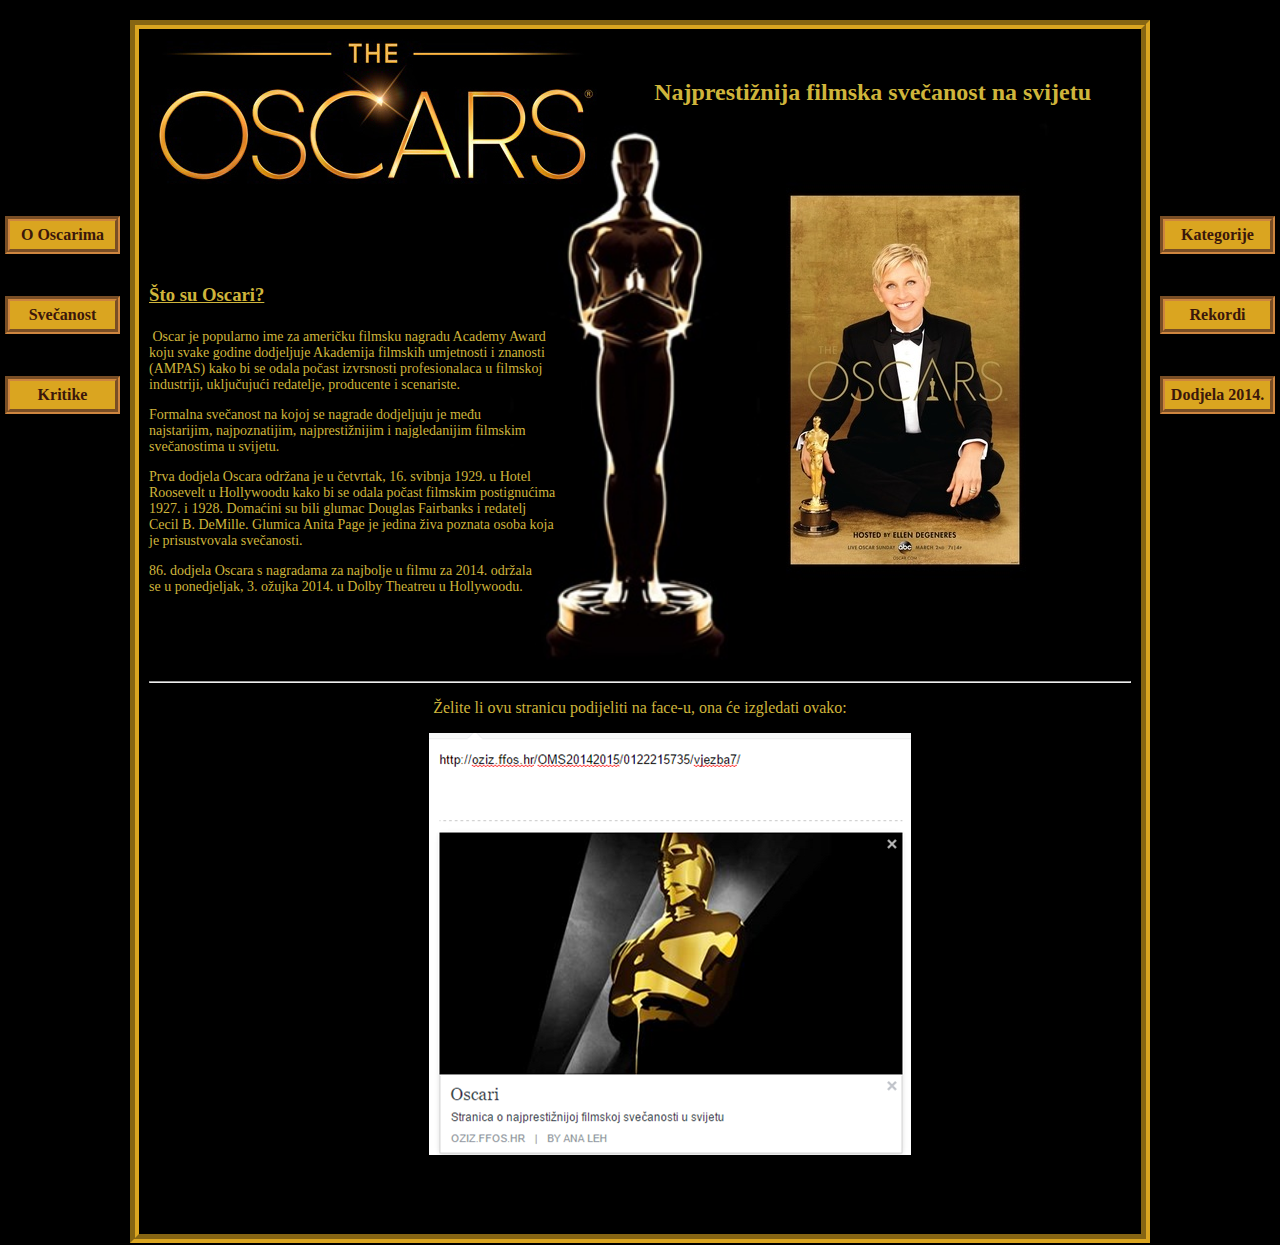
<file: index.html>
<!DOCTYPE html>
<html>
<head>
    <title>Oscari - najprestižnija filmska svečanost u svijetu</title>
		<meta http-equiv="Content-Type" content="text/html;charset=UTF-8" />
		<meta name="description" content="Oscari" />
		<meta name="keywords" content="oscar, dodjela, nagrade" />
		<meta name="author" content="Ana Leh" />
		<meta property="og:title" content="Oscari"/>
		<meta property="og:type" content="website"/>
		<meta property="og:image" content="http://oziz.ffos.hr/OMS20142015/0122215735/vjezba7/slike/oscars.jpg">
		<meta property="og:description" content="Stranica o najprestižnijoj filmskoj svečanosti u svijetu"/>
	<link type="text/css" rel="stylesheet" href="stil.css" />

</head>
<body>
<a href="vjezba7.html"><img alt="logo" src="slike/header.jpg" /></a>
<h2>Najprestižnija filmska svečanost na svijetu</h2>

<!--Ovi izbornici nalaze se s lijeve strane-->
<p class="izbornik1-1"><a href="oscarima/ooscarima.html">O Oscarima</a></p>
<p class="izbornik1-2"><a href="svecanost/svecanost.html">Svečanost</a><p>
<p class="izbornik1-3"><a href="kritike/kritike.html">Kritike</a></p>

<p class="izbornik2-1"><a href="kategorije/kategorije.html">Kategorije</a></p>
<p class="izbornik2-2"><a href="rekordi/rekordi.html">Rekordi</a></p>
<p class="izbornik2-3"><a href="dodjela/dodjela.html">Dodjela 2014.</a></p>
<!--Ovi izbornici nalaze se s desne strane-->

<p>
<br />
<br />
</p>

<h3>Što su Oscari?</h3>
<pre> Oscar je popularno ime za američku filmsku nagradu Academy Award 
koju svake godine dodjeljuje Akademija filmskih umjetnosti i znanosti 
(AMPAS) kako bi se odala počast izvrsnosti profesionalaca u filmskoj 
industriji, uključujući redatelje, producente i scenariste.</pre>

<pre>Formalna svečanost na kojoj se nagrade dodjeljuju je među 
najstarijim, najpoznatijim, najprestižnijim i najgledanijim filmskim 
svečanostima u svijetu.</pre>

<pre>Prva dodjela Oscara održana je u četvrtak, 16. svibnja 1929. u Hotel 
Roosevelt u Hollywoodu kako bi se odala počast filmskim postignućima 
1927. i 1928. Domaćini su bili glumac Douglas Fairbanks i redatelj 
Cecil B. DeMille. Glumica Anita Page je jedina živa poznata osoba koja 
je prisustvovala svečanosti.</pre>


<pre>86. dodjela Oscara s nagradama za najbolje u filmu za 2014. održala 
se u ponedjeljak, 3. ožujka 2014. u Dolby Theatreu u Hollywoodu.</pre>

<a href="dodjela/dodjela.html"><img class="host" alt="ellen" src="slike/host.jpg" /></a>

<p>
<br />
<br />
<br />
</p>


<hr />
<p class="facet">Želite li ovu stranicu podijeliti na face-u, ona će izgledati ovako:</p>
<img class="faces" src="slike/face.png" alt="facestranica">












</body>
</html>
</file>
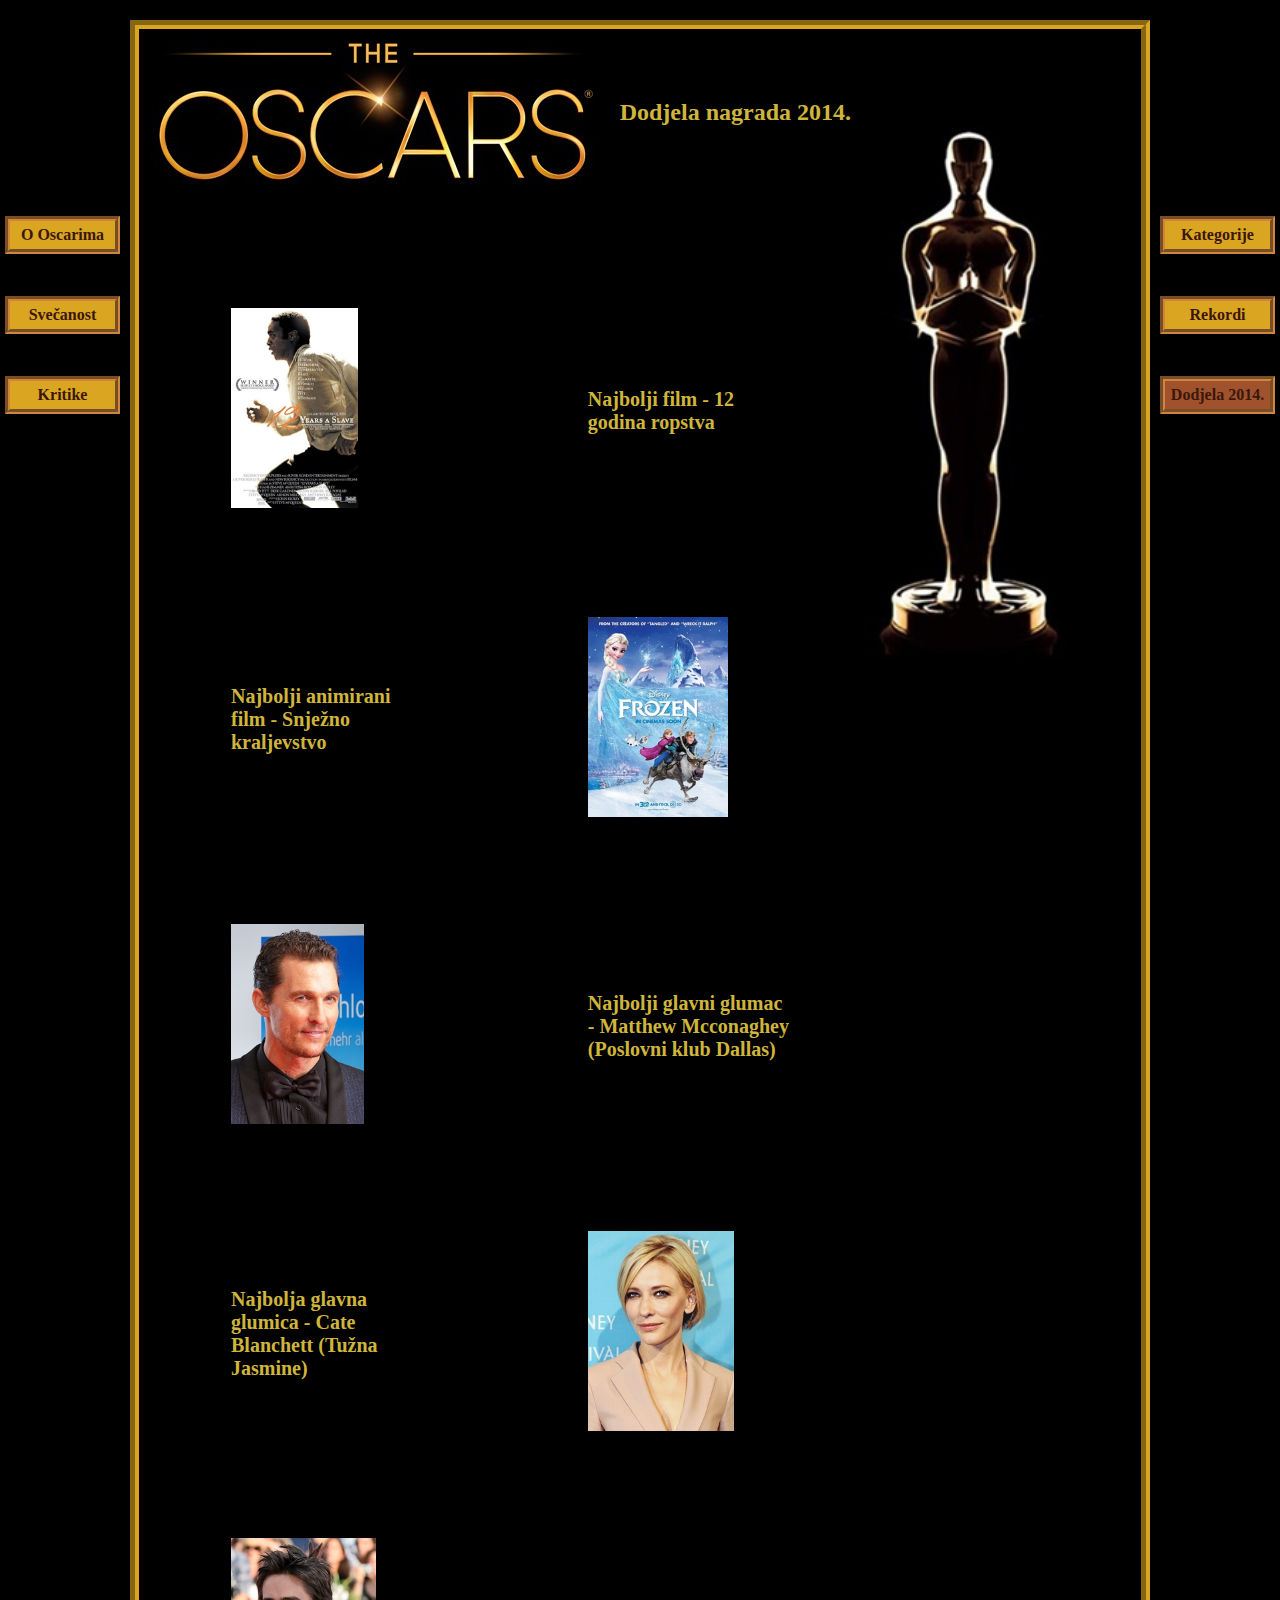
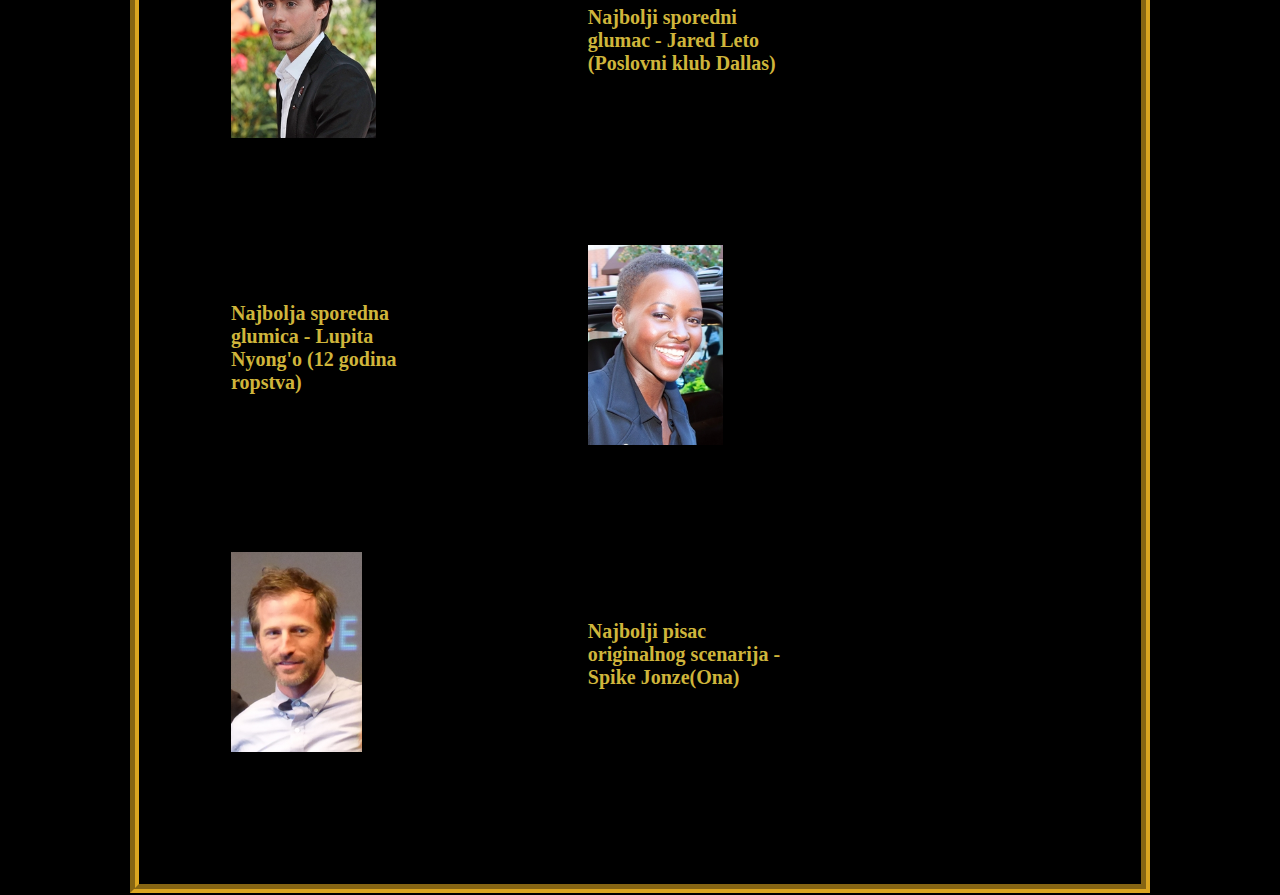
<file: dodjela/dodjela.html>
<!DOCTYPE html>
<html>
<head>
    <title>7.vjezba</title>
		<meta http-equiv="Content-Type" content="text/html;charset=UTF-8" />
		<meta name="description" content="Oscari" />
		<meta name="keywords" content="oscar, dodjela, nagrade" />
		<meta name="author" content="Ana Leh" />
		<meta property="og:title" content="7. Vježba"/>
		<meta property="og:type" content="website"/>
		<meta property="og:image" content="http://oziz.ffos.hr/OMS20142015/0122215735/7v/slike/aleh.jpg">
		<meta property="og:description" content="Stranica o najprestižnijoj filmskoj svečanosti u svijetu"/>
	<link type="text/css" rel="stylesheet" href="stil.css" />

</head>
<body>
<a href="../index.html"><img class="header" alt="logo" src="../slike/header.jpg" /></a>
<h2>Dodjela nagrada 2014.</h2>

<!--Ovi izbornici nalaze se s lijeve strane-->
<p class="izbornik1-1"><a href="../oscarima/ooscarima.html">O Oscarima</a></p>
<p class="izbornik1-2"><a href="../svecanost/svecanost.html">Svečanost</a><p>
<p class="izbornik1-3"><a href="../kritike/kritike.html">Kritike</a></p>

<p class="izbornik2-1"><a href="../kategorije/kategorije.html">Kategorije</a></p>
<p class="izbornik2-2"><a href="../rekordi/rekordi.html">Rekordi</a></p>
<p class="izbornik2-3"><a href="dodjela.html">Dodjela 2014.</a></p>
<!--Ovi izbornici nalaze se s desne strane-->

<p>
<br />
<br />
</p>

<table>

<tr>
<td><img src="slike/12godina.jpg" alt="film"></td>
<td>Najbolji film - 12 godina ropstva</td>
<tr>

<tr>
<td>Najbolji animirani film - Snježno kraljevstvo</td>
<td><img src="slike/frozen.jpg" alt="crtani"></td>
</tr>

<tr>
<td><img src="slike/matthew.jpg" alt="gglumac"></td>
<td>Najbolji glavni glumac - Matthew Mcconaghey (Poslovni klub Dallas)</td>
</tr>

<tr>
<td>Najbolja glavna glumica - Cate Blanchett (Tužna Jasmine)</td>
<td><img src="slike/cate.jpg" alt="gglumica"></td>
</tr>

<tr>
<td><img src="slike/jared.jpg" alt="sglumac"></td>
<td>Najbolji sporedni glumac - Jared Leto (Poslovni klub Dallas)</td>
</tr>

<tr>
<td>Najbolja sporedna glumica - Lupita Nyong'o (12 godina ropstva)</td>
<td><img src="slike/lupita.jpg" alt="sglumica"></td>
</tr>

<tr>
<td><img src="slike/spike.jpg" alt="scenarij"></td>
<td>Najbolji pisac originalnog scenarija - Spike Jonze(Ona)</td>
</tr>

</table>




</body>
</html>
</file>
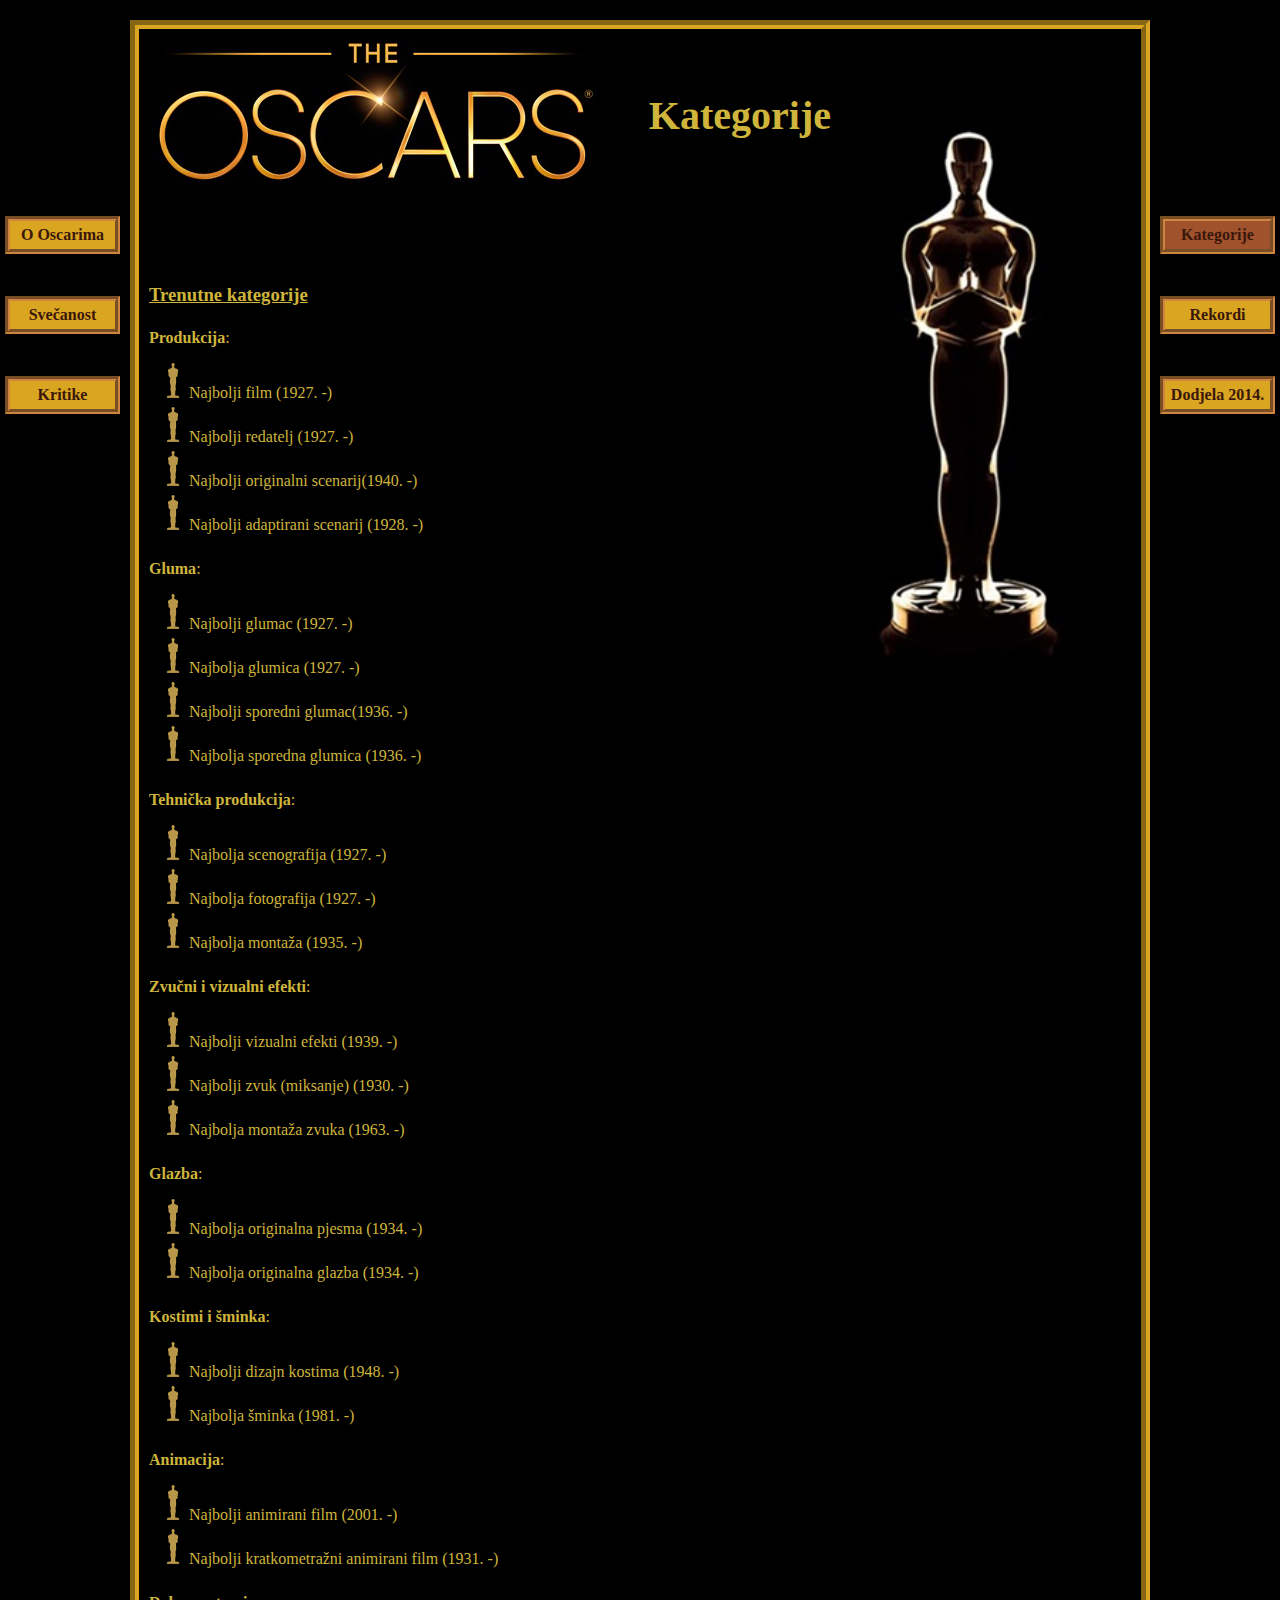
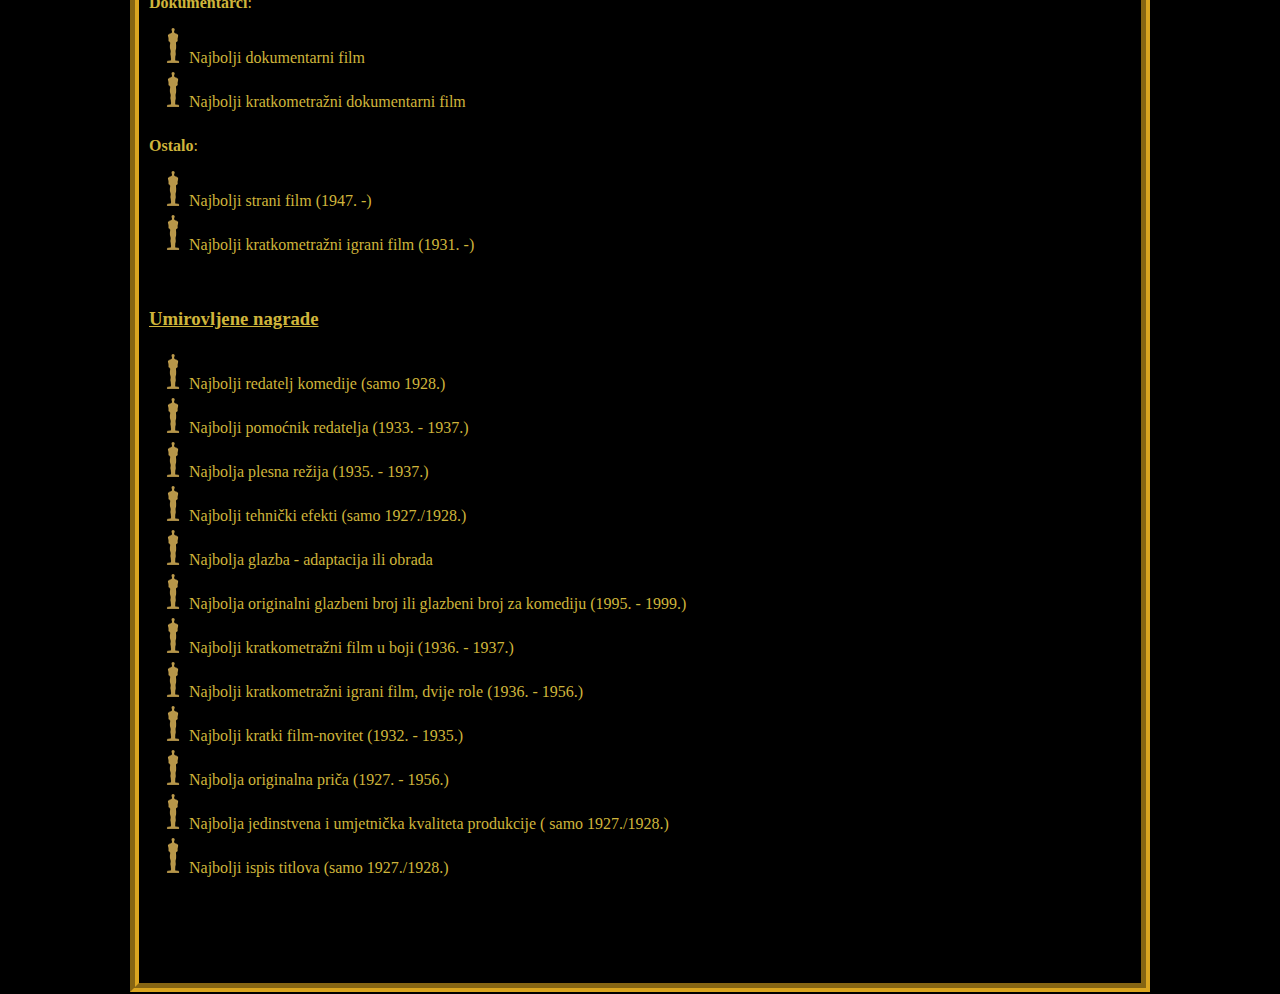
<file: kategorije/kategorije.html>
<!DOCTYPE html>
<html>
<head>
    <title>7.vjezba</title>
		<meta http-equiv="Content-Type" content="text/html;charset=UTF-8" />
		<meta name="description" content="Oscari" />
		<meta name="keywords" content="oscar, dodjela, nagrade" />
		<meta name="author" content="Ana Leh" />
		<meta property="og:title" content="7. Vježba"/>
		<meta property="og:type" content="website"/>
		<meta property="og:image" content="http://oziz.ffos.hr/OMS20142015/0122215735/7v/slike/aleh.jpg">
		<meta property="og:description" content="Stranica o najprestižnijoj filmskoj svečanosti u svijetu"/>
	<link type="text/css" rel="stylesheet" href="stil.css" />

</head>
<body>
<a href="../index.html"><img alt="logo" src="../slike/header.jpg" /></a>
<h2>Kategorije</h2>

<!--Ovi izbornici nalaze se s lijeve strane-->
<p class="izbornik1-1"><a href="../oscarima/ooscarima.html">O Oscarima</a></p>
<p class="izbornik1-2"><a href="../svecanost/svecanost.html">Svečanost</a><p>
<p class="izbornik1-3"><a href="../kritike/kritike.html">Kritike</a></p>

<p class="izbornik2-1"><a href="kategorije.html">Kategorije</a></p>
<p class="izbornik2-2"><a href="../rekordi/rekordi.html">Rekordi</a></p>
<p class="izbornik2-3"><a href="../dodjela/dodjela.html">Dodjela 2014.</a></p>
<!--Ovi izbornici nalaze se s desne strane-->

<p>
<br />
<br />
</p>

<!--Tekst je preuzet s Wikipedie-->
<h3>Trenutne kategorije</h3>
<p><b>Produkcija</b>:</p>
<ul>
<li>Najbolji film (1927. -)</li>
<li>Najbolji redatelj (1927. -)</li>
<li>Najbolji originalni scenarij(1940. -)</li>
<li>Najbolji adaptirani scenarij (1928. -)</li>
</ul>
<p><b>Gluma</b>:</p>
<ul>
<li>Najbolji glumac (1927. -)</li>
<li>Najbolja glumica (1927. -)</li>
<li>Najbolji sporedni glumac(1936. -)</li>
<li>Najbolja sporedna glumica (1936. -)</li>
</ul>
<p><b>Tehnička produkcija</b>:</p>
<ul>
<li>Najbolja scenografija (1927. -)</li>
<li>Najbolja fotografija (1927. -)</li>
<li>Najbolja montaža (1935. -)</li>
</ul>
<p><b>Zvučni i vizualni efekti</b>:</p>
<ul>
<li>Najbolji vizualni efekti (1939. -)</li>
<li>Najbolji zvuk (miksanje) (1930. -)</li>
<li>Najbolja montaža zvuka (1963. -)</li>
</ul>
<p><b>Glazba</b>:</p>
<ul>
<li>Najbolja originalna pjesma (1934. -)</li>
<li>Najbolja originalna glazba (1934. -)</li>
</ul>
<p><b>Kostimi i šminka</b>:</p>
<ul>
<li>Najbolji dizajn kostima (1948. -)</li>
<li>Najbolja šminka (1981. -)</li>
</ul>
<p><b>Animacija</b>:</p>
<ul>
<li>Najbolji animirani film (2001. -)</li>
<li>Najbolji kratkometražni animirani film (1931. -)</li>
</ul>
<p><b>Dokumentarci</b>:</p>
<ul>
<li>Najbolji dokumentarni film</li>
<li>Najbolji kratkometražni dokumentarni film</li>
</ul>
<p><b>Ostalo</b>:</p>
<ul>
<li>Najbolji strani film (1947. -)</li>
<li>Najbolji kratkometražni igrani film (1931. -)</li>
</ul>


<h3>Umirovljene nagrade</h3>
<ul>
<li>Najbolji redatelj komedije (samo 1928.)</li>
<li>Najbolji pomoćnik redatelja (1933. - 1937.)</li>
<li>Najbolja plesna režija (1935. - 1937.)</li>
<li>Najbolji tehnički efekti (samo 1927./1928.)</li>
<li>Najbolja glazba - adaptacija ili obrada</li>
<li>Najbolja originalni glazbeni broj ili glazbeni broj za komediju (1995. - 1999.)</li>
<li>Najbolji kratkometražni film u boji (1936. - 1937.)</li>
<li>Najbolji kratkometražni igrani film, dvije role (1936. - 1956.)</li>
<li>Najbolji kratki film-novitet (1932. - 1935.)</li>
<li>Najbolja originalna priča (1927. - 1956.)</li>
<li>Najbolja jedinstvena i umjetnička kvaliteta produkcije ( samo 1927./1928.)</li>
<li>Najbolji ispis titlova (samo 1927./1928.)</li>
<ul>
<!--Tekst je preuzet s Wikipedie-->






</body>
</html>
</file>
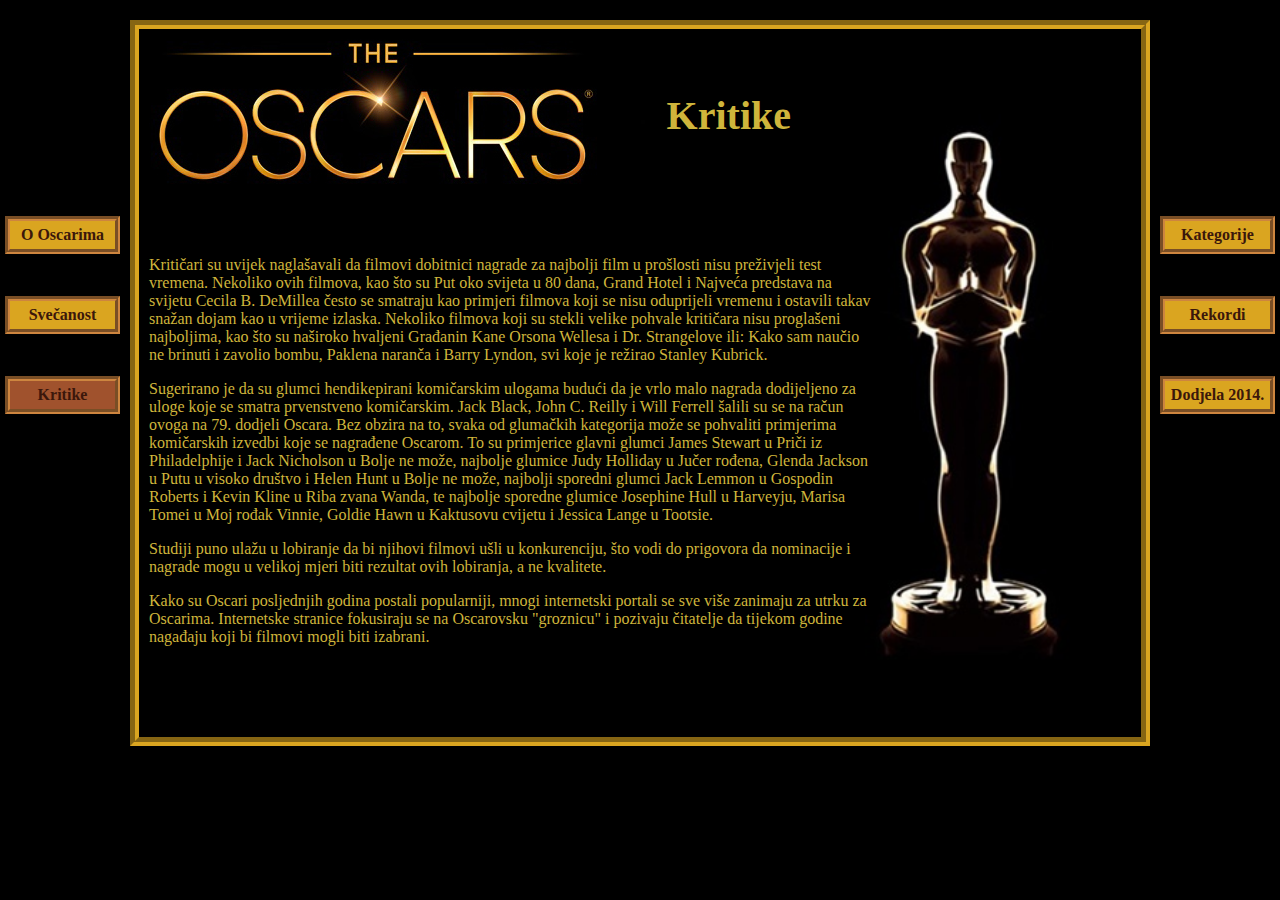
<file: kritike/kritike.html>
<!DOCTYPE html>
<html>
<head>
    <title>7.vjezba</title>
		<meta http-equiv="Content-Type" content="text/html;charset=UTF-8" />
		<meta name="description" content="Oscari" />
		<meta name="keywords" content="oscar, dodjela, nagrade" />
		<meta name="author" content="Ana Leh" />
		<meta property="og:title" content="7. Vježba"/>
		<meta property="og:type" content="website"/>
		<meta property="og:image" content="http://oziz.ffos.hr/OMS20142015/0122215735/7v/slike/aleh.jpg">
		<meta property="og:description" content="Stranica o najprestižnijoj filmskoj svečanosti u svijetu"/>
	<link type="text/css" rel="stylesheet" href="stil.css" />

</head>
<body>
<a href="../index.html"><img alt="logo" src="../slike/header.jpg" /></a>
<h2>Kritike</h2>

<!--Ovi izbornici nalaze se s lijeve strane-->
<p class="izbornik1-1"><a href="../oscarima/ooscarima.html">O Oscarima</a></p>
<p class="izbornik1-2"><a href="../svecanost/svecanost.html">Svečanost</a><p>
<p class="izbornik1-3"><a href="kritike.html">Kritike</a></p>

<p class="izbornik2-1"><a href="../kategorije/kategorije.html">Kategorije</a></p>
<p class="izbornik2-2"><a href="../rekordi/rekordi.html">Rekordi</a></p>
<p class="izbornik2-3"><a href="../dodjela/dodjela.html">Dodjela 2014.</a></p>
<!--Ovi izbornici nalaze se s desne strane-->

<p>
<br />
<br />
</p>

<!--Tekst je preuzet s Wikipedie-->
<p>Kritičari su uvijek naglašavali da filmovi dobitnici nagrade za najbolji film u 
prošlosti nisu preživjeli test vremena. Nekoliko ovih filmova, kao što su Put 
oko svijeta u 80 dana, Grand Hotel i Najveća predstava na svijetu Cecila B. DeMillea 
često se smatraju kao primjeri filmova koji se nisu oduprijeli vremenu i ostavili 
takav snažan dojam kao u vrijeme izlaska. Nekoliko filmova koji su stekli 
velike pohvale kritičara nisu proglašeni najboljima, kao što su naširoko hvaljeni 
Građanin Kane Orsona Wellesa i Dr. Strangelove ili: Kako sam naučio ne brinuti i 
zavolio bombu, Paklena naranča i Barry Lyndon, svi koje je režirao Stanley Kubrick.</p>

<p>Sugerirano je da su glumci hendikepirani komičarskim ulogama budući da je vrlo malo 
nagrada dodijeljeno za uloge koje se smatra prvenstveno komičarskim. Jack Black, John 
C. Reilly i Will Ferrell šalili su se na račun ovoga na 79. dodjeli Oscara. 
Bez obzira na to, svaka od glumačkih kategorija može se pohvaliti primjerima 
komičarskih izvedbi koje se nagrađene Oscarom. To su primjerice glavni glumci 
James Stewart u Priči iz Philadelphije i Jack Nicholson u Bolje ne može, najbolje 
glumice Judy Holliday u Jučer rođena, Glenda Jackson u Putu u visoko društvo i 
Helen Hunt u Bolje ne može, najbolji sporedni glumci Jack Lemmon u Gospodin Roberts i 
Kevin Kline u Riba zvana Wanda, te najbolje sporedne glumice Josephine Hull u Harveyju, 
Marisa Tomei u Moj rođak Vinnie, Goldie Hawn u Kaktusovu cvijetu i Jessica Lange u 
Tootsie.</p>

<p>Studiji puno ulažu u lobiranje da bi njihovi filmovi ušli u konkurenciju, što vodi do 
prigovora da nominacije i nagrade mogu u velikoj mjeri biti rezultat ovih lobiranja, 
a ne kvalitete.</p>

<p>Kako su Oscari posljednjih godina postali popularniji, mnogi internetski portali se 
sve više zanimaju za utrku za Oscarima. Internetske stranice fokusiraju se na
Oscarovsku "groznicu" i pozivaju čitatelje da tijekom godine nagađaju koji bi 
filmovi mogli biti izabrani.</p>
<!--Tekst je preuzet s Wikipedie-->











</body>
</html>
</file>
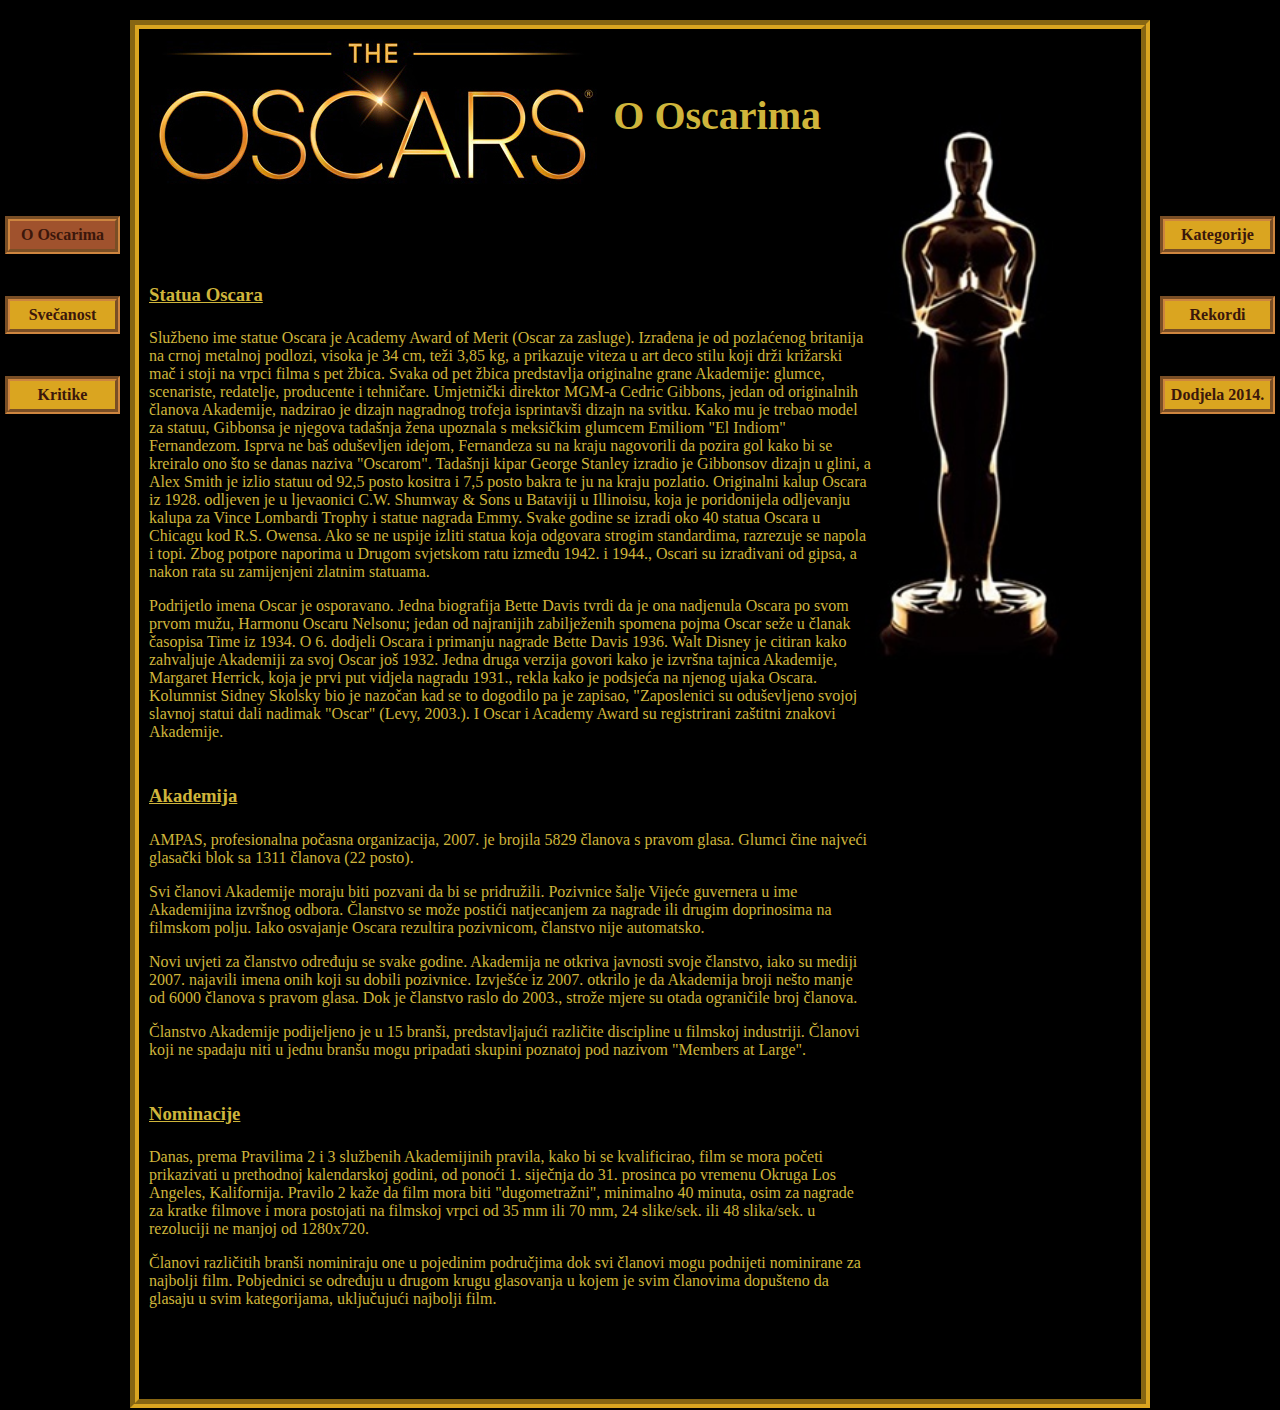
<file: oscarima/ooscarima.html>
<!DOCTYPE html>
<html>
<head>
    <title>7.vjezba</title>
		<meta http-equiv="Content-Type" content="text/html;charset=UTF-8" />
		<meta name="description" content="Oscari" />
		<meta name="keywords" content="oscar, dodjela, nagrade" />
		<meta name="author" content="Ana Leh" />
		<meta property="og:title" content="7. Vježba"/>
		<meta property="og:type" content="website"/>
		<meta property="og:image" content="http://oziz.ffos.hr/OMS20142015/0122215735/7v/slike/aleh.jpg">
		<meta property="og:description" content="Stranica o najprestižnijoj filmskoj svečanosti u svijetu"/>
	<link type="text/css" rel="stylesheet" href="stil.css" />

</head>
<body>
<a href="../index.html"><img alt="logo" src="../slike/header.jpg" /></a>
<h2>O Oscarima</h2>

<!--Ovi izbornici nalaze se s lijeve strane-->
<p class="izbornik1-1"><a href="ooscarima.html">O Oscarima</p>
<p class="izbornik1-2"><a href="../svecanost/svecanost.html">Svečanost</a><p>
<p class="izbornik1-3"><a href="../kritike/kritike.html">Kritike</a></p>

<p class="izbornik2-1"><a href="../kategorije/kategorije.html">Kategorije</a></p>
<p class="izbornik2-2"><a href="../rekordi/rekordi.html">Rekordi</a></p>
<p class="izbornik2-3"><a href="../dodjela/dodjela.html">Dodjela 2014.</a></p>
<!--Ovi izbornici nalaze se s desne strane-->

<p>
<br />
<br />
</p>

<!--Tekst je preuzet s Wikipedie-->
<h3>Statua Oscara</h3>
<p> Službeno ime statue Oscara je Academy Award of Merit (Oscar za zasluge). 
Izrađena je od pozlaćenog britanija na crnoj metalnoj podlozi, visoka je 34 cm, 
teži 3,85 kg, a prikazuje viteza u art deco stilu koji drži križarski mač i stoji 
na vrpci filma s pet žbica. Svaka od pet žbica predstavlja originalne grane 
Akademije: glumce, scenariste, redatelje, producente i tehničare. Umjetnički 
direktor MGM-a Cedric Gibbons, jedan od originalnih članova Akademije, nadzirao 
je dizajn nagradnog trofeja isprintavši dizajn na svitku. Kako mu je trebao model 
za statuu, Gibbonsa je njegova tadašnja žena upoznala s meksičkim glumcem Emiliom 
"El Indiom" Fernandezom. Isprva ne baš oduševljen idejom, Fernandeza su na kraju 
nagovorili da pozira gol kako bi se kreiralo ono što se danas naziva "Oscarom". 
Tadašnji kipar George Stanley izradio je Gibbonsov dizajn u glini, a Alex Smith 
je izlio statuu od 92,5 posto kositra i 7,5 posto bakra te ju na kraju pozlatio. 
Originalni kalup Oscara iz 1928. odljeven je u ljevaonici C.W. Shumway & Sons u 
Bataviji u Illinoisu, koja je poridonijela odljevanju kalupa za Vince Lombardi 
Trophy i statue nagrada Emmy. Svake godine se izradi oko 40 statua Oscara u 
Chicagu kod R.S. Owensa. Ako se ne uspije izliti statua koja odgovara strogim 
standardima, razrezuje se napola i topi. Zbog potpore naporima u Drugom svjetskom 
ratu između 1942. i 1944., Oscari su izrađivani od gipsa, a nakon rata su zamijenjeni 
zlatnim statuama.</p>

<p>Podrijetlo imena Oscar je osporavano. Jedna biografija Bette Davis tvrdi da je ona 
nadjenula Oscara po svom prvom mužu, Harmonu Oscaru Nelsonu; jedan od najranijih 
zabilježenih spomena pojma Oscar seže u članak časopisa Time iz 1934. O 6. dodjeli 
Oscara i primanju nagrade Bette Davis 1936. Walt Disney je citiran kako zahvaljuje 
Akademiji za svoj Oscar još 1932. Jedna druga verzija govori kako je izvršna tajnica 
Akademije, Margaret Herrick, koja je prvi put vidjela nagradu 1931., rekla kako je 
podsjeća na njenog ujaka Oscara. Kolumnist Sidney Skolsky bio je nazočan kad se to 
dogodilo pa je zapisao, "Zaposlenici su oduševljeno svojoj slavnoj statui dali 
nadimak "Oscar" (Levy, 2003.). I Oscar i Academy Award su registrirani zaštitni 
znakovi Akademije.</p>

<h3>Akademija</h3>
<p>AMPAS, profesionalna počasna organizacija, 2007. je brojila 5829 članova s 
pravom glasa. Glumci čine najveći glasački blok sa 1311 članova (22 posto).</p>

<p>Svi članovi Akademije moraju biti pozvani da bi se pridružili. Pozivnice šalje 
Vijeće guvernera u ime Akademijina izvršnog odbora. Članstvo se može postići 
natjecanjem za nagrade ili drugim doprinosima na filmskom polju. Iako osvajanje 
Oscara rezultira pozivnicom, članstvo nije automatsko.</p>

<p>Novi uvjeti za članstvo određuju se svake godine. Akademija ne otkriva javnosti 
svoje članstvo, iako su mediji 2007. najavili imena onih koji su dobili pozivnice. 
Izvješće iz 2007. otkrilo je da Akademija broji nešto manje od 6000 članova s 
pravom glasa. Dok je članstvo raslo do 2003., strože mjere su otada ograničile 
broj članova.</p>

<p>Članstvo Akademije podijeljeno je u 15 branši, predstavljajući različite discipline 
u filmskoj industriji. Članovi koji ne spadaju niti u jednu branšu mogu pripadati 
skupini poznatoj pod nazivom "Members at Large".</p>

<h3>Nominacije</h3>
<p>Danas, prema Pravilima 2 i 3 službenih Akademijinih pravila, kako bi se kvalificirao, 
film se mora početi prikazivati u prethodnoj kalendarskoj godini, od ponoći 
1. siječnja do 31. prosinca po vremenu Okruga Los Angeles, Kalifornija. Pravilo 2 
kaže da film mora biti "dugometražni", minimalno 40 minuta, osim za nagrade za kratke
filmove i mora postojati na filmskoj vrpci od 35 mm ili 70 mm, 24 slike/sek. ili 48 
slika/sek. u rezoluciji ne manjoj od 1280x720.</p>

<p>Članovi različitih branši nominiraju one u pojedinim područjima dok svi članovi 
mogu podnijeti nominirane za najbolji film. Pobjednici se određuju u drugom krugu 
glasovanja u kojem je svim članovima dopušteno da glasaju u svim kategorijama, 
uključujući najbolji film.</p>
<!--Tekst je preuzet s Wikipedie-->


</body>
</html>
</file>
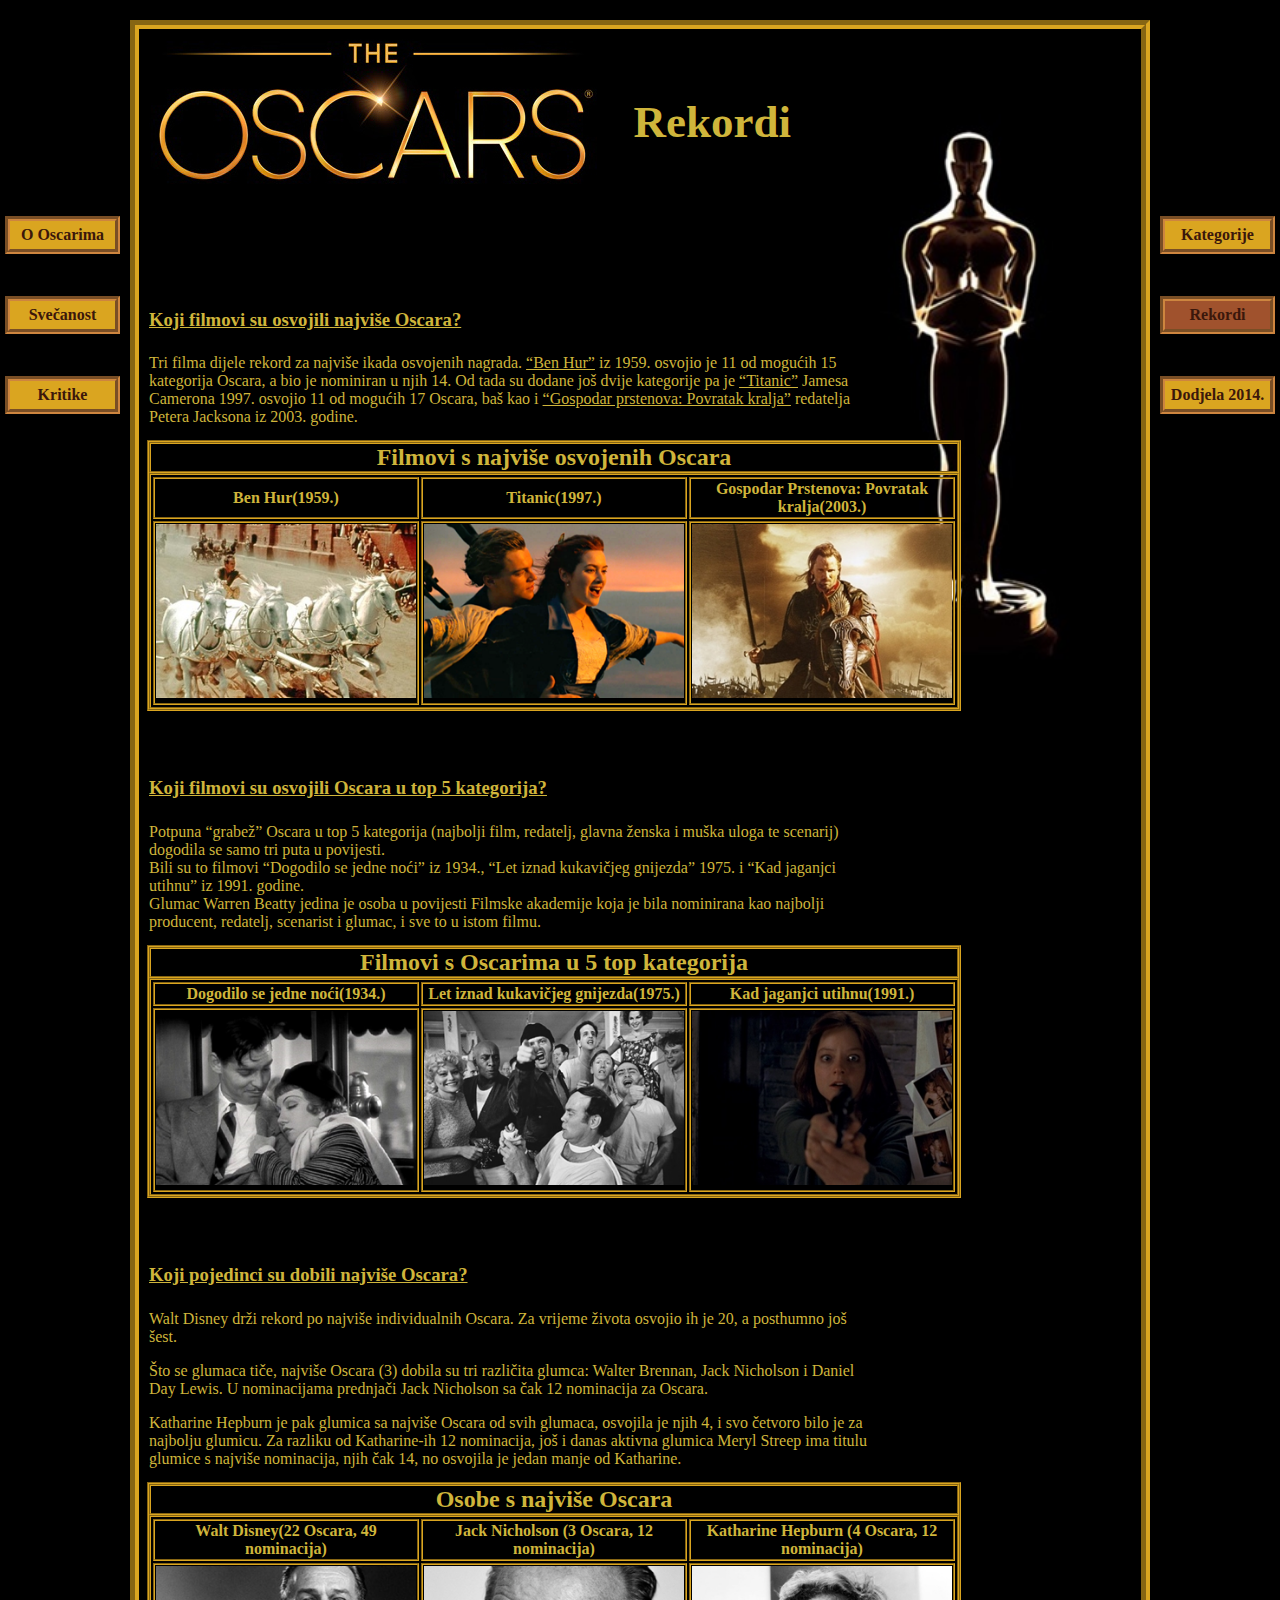
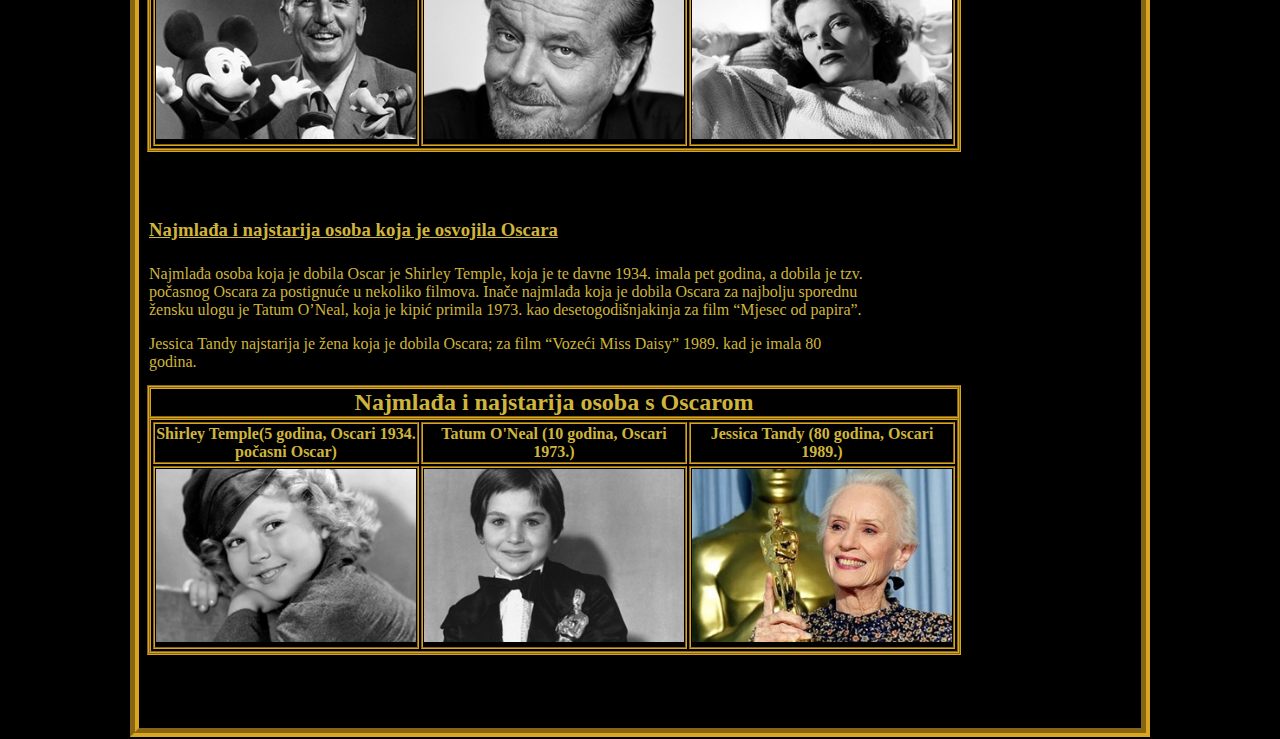
<file: rekordi/rekordi.html>
<!DOCTYPE html>
<html>
<head>
    <title>7.vjezba</title>
		<meta http-equiv="Content-Type" content="text/html;charset=UTF-8" />
		<meta name="description" content="Oscari" />
		<meta name="keywords" content="oscar, dodjela, nagrade" />
		<meta name="author" content="Ana Leh" />
		<meta property="og:title" content="7. Vježba"/>
		<meta property="og:type" content="website"/>
		<meta property="og:image" content="http://oziz.ffos.hr/OMS20142015/0122215735/7v/slike/aleh.jpg">
		<meta property="og:description" content="Stranica o najprestižnijoj filmskoj svečanosti u svijetu"/>
	<link type="text/css" rel="stylesheet" href="stil.css" />

</head>
<body>
<a href="../index.html"><img alt="logo" src="../slike/header.jpg" /></a>
<h2>Rekordi</h2>

<!--Ovi izbornici nalaze se s lijeve strane-->
<p class="izbornik1-1"><a href="../oscarima/ooscarima.html">O Oscarima</a></p>
<p class="izbornik1-2"><a href="../svecanost/svecanost.html">Svečanost</a><p>
<p class="izbornik1-3"><a href="../kritike/kritike.html">Kritike</a></p>

<p class="izbornik2-1"><a href="../kategorije/kategorije.html">Kategorije</a></p>
<p class="izbornik2-2"><a href="rekordi.html">Rekordi</a></p>
<p class="izbornik2-3"><a href="../dodjela/dodjela.html">Dodjela 2014.</a></p>
<!--Ovi izbornici nalaze se s desne strane-->

<p>
<br />
<br />
</p>

<h3>Koji filmovi su osvojili najviše Oscara?</h3>
<p>Tri filma dijele rekord za najviše ikada osvojenih nagrada. <u>“Ben Hur”</u> iz 1959. 
osvojio je 11 od mogućih 15 kategorija Oscara, a bio je nominiran u njih 14. 
Od tada su dodane još dvije kategorije pa je <u>“Titanic”</u> Jamesa Camerona 1997. 
osvojio 11 od mogućih 17 Oscara, baš kao i <u>“Gospodar prstenova: Povratak kralja”</u> 
redatelja Petera Jacksona iz 2003. godine.</p>

<table>
<caption> Filmovi s najviše osvojenih Oscara</caption>
<tr>
<th><b>Ben Hur(1959.)</b></th>
<th><b>Titanic(1997.)</b></th>
<th><b>Gospodar Prstenova: Povratak kralja(2003.)</b></th>
</tr>
<tr>
<td><a href="http://www.imdb.com/title/tt0052618/?ref_=fn_al_tt_1"><img class="film" src="slike/ben.jpg" alt="benhur"></a></td>
<td><a href="http://www.imdb.com/title/tt0120338/?ref_=nv_sr_1"><img class="film" src="slike/titanic.png" alt="titanic"></a></td>
<td><a href="http://www.imdb.com/title/tt0167260/?ref_=nv_sr_2"><img class="film" src="slike/return.jpg" alt="lotr"></a></td>
</tr>
</table>

<h3>Koji filmovi su osvojili Oscara u top 5 kategorija?</h3>
<p>Potpuna “grabež” Oscara u top 5 kategorija (najbolji film, redatelj, glavna ženska i 
muška uloga te scenarij) dogodila se samo tri puta u povijesti.
<br />
Bili su to filmovi “Dogodilo se jedne noći” iz 1934., “Let iznad kukavičjeg
gnijezda” 1975. i “Kad jaganjci utihnu” iz 1991. godine.
<br />
Glumac Warren Beatty jedina je osoba u povijesti Filmske akademije koja je bila 
nominirana kao najbolji producent, redatelj, scenarist i glumac, i sve to u istom 
filmu.</p>

<table>
<caption> Filmovi s Oscarima u 5 top kategorija</caption>
<tr>
<th><b>Dogodilo se jedne noći(1934.)</b></th>
<th><b>Let iznad kukavičjeg gnijezda(1975.)</b></th>
<th><b>Kad jaganjci utihnu(1991.)</b></th>
</tr>
<tr>
<td><a href="http://www.imdb.com/title/tt0025316/?ref_=nv_sr_1"><img class="film" src="slike/night.jpg" alt="ithappened"></a></td>
<td><a href="http://www.imdb.com/title/tt0073486/?ref_=nv_sr_1"><img class="film" src="slike/one.jpg" alt="one"></a></td>
<td><a href="http://www.imdb.com/title/tt0102926/?ref_=nv_sr_1"><img class="film" src="slike/silence.jpg" alt="lambs"></a></td>
</tr>
</table>


<h3>Koji pojedinci su dobili najviše Oscara?</h3>
<p>Walt Disney drži rekord po najviše individualnih Oscara. Za vrijeme života 
osvojio ih je 20, a posthumno još šest.
</p>
<p>Što se glumaca tiče, najviše Oscara (3) dobila su tri različita glumca: Walter 
Brennan, Jack Nicholson i Daniel Day Lewis. U nominacijama prednjači Jack Nicholson
sa čak 12 nominacija za Oscara.</p>
<p>Katharine Hepburn je pak glumica sa najviše Oscara od svih glumaca, osvojila je
njih 4, i svo četvoro bilo je za najbolju glumicu. Za razliku od Katharine-ih 12
nominacija, još i danas aktivna glumica Meryl Streep ima titulu glumice s najviše
nominacija, njih čak 14, no osvojila je jedan manje od Katharine.</p>


<table>
<caption>Osobe s najviše Oscara</caption>
<tr>
<th><b>Walt Disney(22 Oscara, 49 nominacija)</b></th>
<th><b>Jack Nicholson (3 Oscara, 12 nominacija)</b></th>
<th><b>Katharine Hepburn (4 Oscara, 12 nominacija)</b></th>
</tr>
<tr>
<td><img class="film" src="slike/walt.jpg" alt="disney"></td>
<td><img class="film" src="slike/jack.jpg" alt="nicholson"></td>
<td><img class="film" src="slike/hepburn.jpg" alt="katharine"></td>
</tr>
</table>

<h3>Najmlađa i najstarija osoba koja je osvojila Oscara</h3>
<p>Najmlađa osoba koja je dobila Oscar je Shirley Temple, koja je te davne 1934. 
imala pet godina, a dobila je tzv. počasnog Oscara za postignuće u nekoliko filmova. 
Inače najmlađa koja je dobila Oscara za najbolju sporednu žensku ulogu je Tatum O’Neal, 
koja je kipić primila 1973. kao desetogodišnjakinja za film “Mjesec od papira”.</p>

<p>Jessica Tandy najstarija je žena koja je dobila Oscara; za film “Vozeći Miss Daisy” 
1989. kad je imala 80 godina.</p>


<table>
<caption>Najmlađa i najstarija osoba s Oscarom</caption>
<tr>
<th><b>Shirley Temple(5 godina, Oscari 1934. počasni Oscar)</b></th>
<th><b>Tatum O'Neal (10 godina, Oscari 1973.)</b></th>
<th><b>Jessica Tandy (80 godina, Oscari 1989.)</b></th>
</tr>
<tr>
<td><img class="film" src="slike/shierly.jpg" alt="temple"></td>
<td><img class="film" src="slike/tatum.jpg" alt="neal"></td>
<td><img class="film" src="slike/tandy.jpg" alt="jessica"></td>
</tr>
</table>







</body>
</html>
</file>
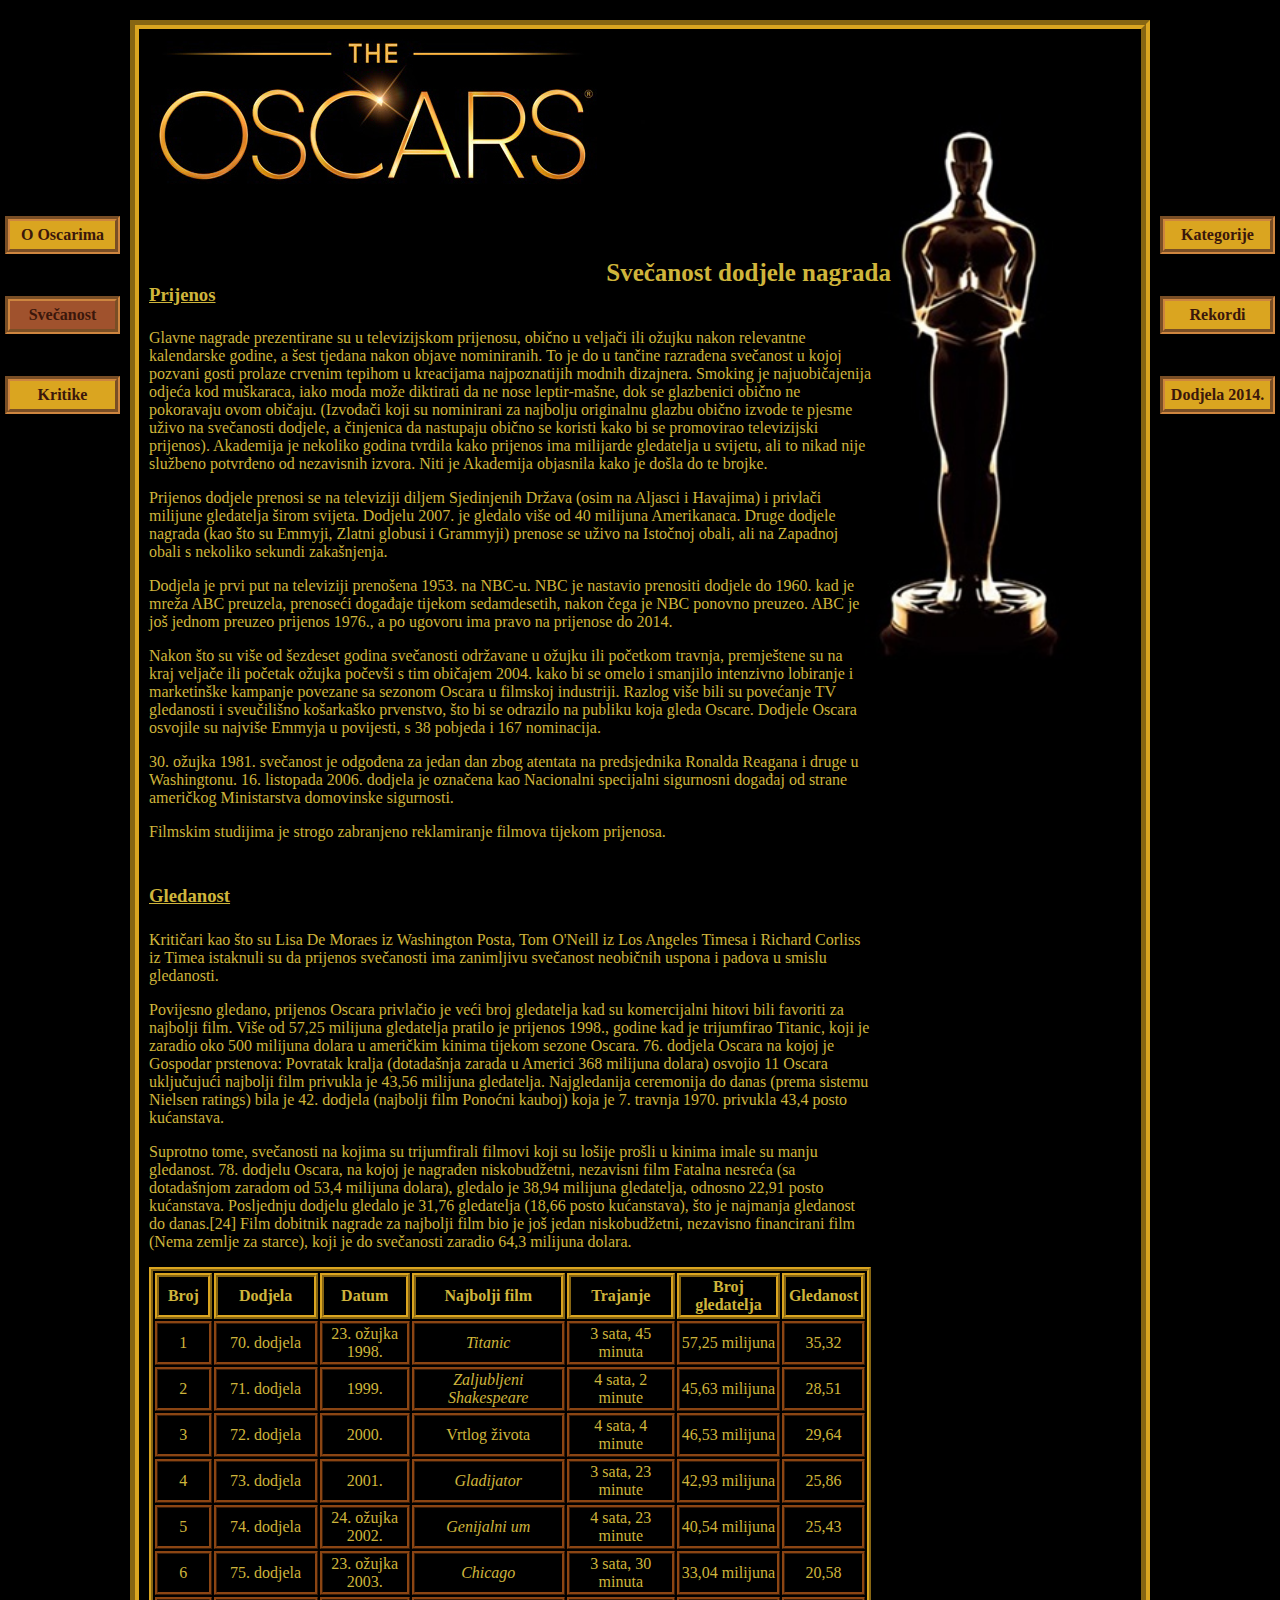
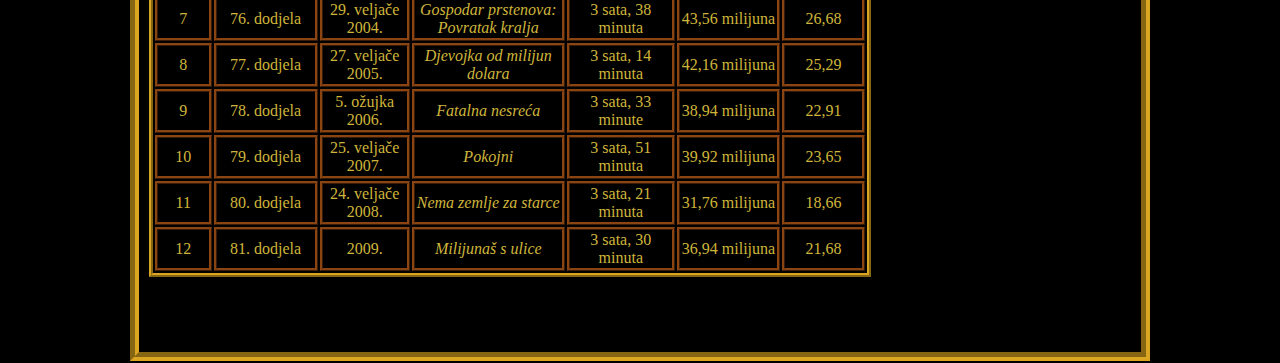
<file: svecanost/svecanost.html>
<!DOCTYPE html>
<html>
<head>
    <title>7.vjezba</title>
		<meta http-equiv="Content-Type" content="text/html;charset=UTF-8" />
		<meta name="description" content="Oscari" />
		<meta name="keywords" content="oscar, dodjela, nagrade" />
		<meta name="author" content="Ana Leh" />
		<meta property="og:title" content="7. Vježba"/>
		<meta property="og:type" content="website"/>
		<meta property="og:image" content="http://oziz.ffos.hr/OMS20142015/0122215735/7v/slike/aleh.jpg">
		<meta property="og:description" content="Stranica o najprestižnijoj filmskoj svečanosti u svijetu"/>
	<link type="text/css" rel="stylesheet" href="stil.css" />

</head>
<body>
<a href="../index.html"><img alt="logo" src="../slike/header.jpg" /></a>
<h2>Svečanost dodjele nagrada</h2>

<!--Ovi izbornici nalaze se s lijeve strane-->
<p class="izbornik1-1"><a href="../oscarima/ooscarima.html">O Oscarima</a></p>
<p class="izbornik1-2"><a href="svecanost.html">Svečanost</a><p>
<p class="izbornik1-3"><a href="../kritike/kritike.html">Kritike</a></p>

<p class="izbornik2-1"><a href="../kategorije/kategorije.html">Kategorije</a></p>
<p class="izbornik2-2"><a href="../rekordi/rekordi.html">Rekordi</a></p>
<p class="izbornik2-3"><a href="../dodjela/dodjela.html">Dodjela 2014.</a></p>
<!--Ovi izbornici nalaze se s desne strane-->

<p>
<br />
<br />
</p>

<!--Tekst je preuzet s Wikipedie-->
<h3>Prijenos</h3>
<p>Glavne nagrade prezentirane su u televizijskom prijenosu, obično u veljači ili ožujku 
nakon relevantne kalendarske godine, a šest tjedana nakon objave nominiranih. 
To je do u tančine razrađena svečanost u kojoj pozvani gosti prolaze crvenim tepihom 
u kreacijama najpoznatijih modnih dizajnera. Smoking je najuobičajenija odjeća kod 
muškaraca, iako moda može diktirati da ne nose leptir-mašne, dok se glazbenici obično 
ne pokoravaju ovom običaju. (Izvođači koji su nominirani za najbolju originalnu 
glazbu obično izvode te pjesme uživo na svečanosti dodjele, a činjenica da nastupaju 
obično se koristi kako bi se promovirao televizijski prijenos). Akademija je nekoliko 
godina tvrdila kako prijenos ima milijarde gledatelja u svijetu, ali to nikad nije 
službeno potvrđeno od nezavisnih izvora. Niti je Akademija objasnila kako je došla 
do te brojke.</p>

<p>Prijenos dodjele prenosi se na televiziji diljem Sjedinjenih Država (osim na Aljasci 
i Havajima) i privlači milijune gledatelja širom svijeta. Dodjelu 2007. je gledalo
više od 40 milijuna Amerikanaca. Druge dodjele nagrada (kao što su Emmyji, Zlatni 
globusi i Grammyji) prenose se uživo na Istočnoj obali, ali na Zapadnoj obali s 
nekoliko sekundi zakašnjenja.</p>

<p>Dodjela je prvi put na televiziji prenošena 1953. na NBC-u. NBC je nastavio 
prenositi dodjele do 1960. kad je mreža ABC preuzela, prenoseći događaje tijekom 
sedamdesetih, nakon čega je NBC ponovno preuzeo. ABC je još jednom preuzeo prijenos 
1976., a po ugovoru ima pravo na prijenose do 2014.</p>

<p>Nakon što su više od šezdeset godina svečanosti održavane u ožujku ili početkom 
travnja, premještene su na kraj veljače ili početak ožujka počevši s tim običajem 
2004. kako bi se omelo i smanjilo intenzivno lobiranje i marketinške kampanje 
povezane sa sezonom Oscara u filmskoj industriji. Razlog više bili su povećanje 
TV gledanosti i sveučilišno košarkaško prvenstvo, što bi se odrazilo na publiku 
koja gleda Oscare. Dodjele Oscara osvojile su najviše Emmyja u povijesti, s 38 
pobjeda i 167 nominacija.</p>

<p>30. ožujka 1981. svečanost je odgođena za jedan dan zbog atentata na predsjednika 
Ronalda Reagana i druge u Washingtonu. 16. listopada 2006. dodjela je označena kao 
Nacionalni specijalni sigurnosni događaj od strane američkog Ministarstva domovinske 
sigurnosti.</p>

<p>Filmskim studijima je strogo zabranjeno reklamiranje filmova tijekom prijenosa.</p>

<h3>Gledanost</h3>
<p>Kritičari kao što su Lisa De Moraes iz Washington Posta, Tom O'Neill iz Los Angeles 
Timesa i Richard Corliss iz Timea istaknuli su da prijenos svečanosti ima zanimljivu 
svečanost neobičnih uspona i padova u smislu gledanosti.</p>

<p>Povijesno gledano, prijenos Oscara privlačio je veći broj gledatelja kad su 
komercijalni hitovi bili favoriti za najbolji film. Više od 57,25 milijuna 
gledatelja pratilo je prijenos 1998., godine kad je trijumfirao Titanic, koji je 
zaradio oko 500 milijuna dolara u američkim kinima tijekom sezone Oscara. 76. 
dodjela Oscara na kojoj je Gospodar prstenova: Povratak kralja (dotadašnja zarada u 
Americi 368 milijuna dolara) osvojio 11 Oscara uključujući najbolji film privukla je 
43,56 milijuna gledatelja. Najgledanija ceremonija do danas (prema sistemu 
Nielsen ratings) bila je 42. dodjela (najbolji film Ponoćni kauboj) koja je 7. 
travnja 1970. privukla 43,4 posto kućanstava.</p>

<p>Suprotno tome, svečanosti na kojima su trijumfirali filmovi koji su lošije prošli 
u kinima imale su manju gledanost. 78. dodjelu Oscara, na kojoj je nagrađen 
niskobudžetni, nezavisni film Fatalna nesreća (sa dotadašnjom zaradom od 53,4 
milijuna dolara), gledalo je 38,94 milijuna gledatelja, odnosno 22,91 posto 
kućanstava. Posljednju dodjelu gledalo je 31,76 gledatelja (18,66 posto 
kućanstava), što je najmanja gledanost do danas.[24] Film dobitnik nagrade za 
najbolji film bio je još jedan niskobudžetni, nezavisno financirani film (Nema 
zemlje za starce), koji je do svečanosti zaradio 64,3 milijuna dolara.</p>


<table>
<tr>
<th width="080"><b>Broj</b></th>
<th width="180"><b>Dodjela</b></th>
<th width="150"><b>Datum</b></th>
<th width="280"><b>Najbolji film</b></th>
<th width="180"><b>Trajanje</b></th>
<th width="150"><b>Broj gledatelja</b></th>
<th width="080"><b>Gledanost</b></th>
</tr>
<tr>
<td>1</td>
<td>70. dodjela</td>
<td>23. ožujka 1998.</td>
<td><i>Titanic</i></td>
<td>3 sata, 45 minuta</td>
<td>57,25 milijuna</td>
<td>35,32</td>
</tr>
<tr>
<td>2</td>
<td>71. dodjela</td>
<td>1999.</td>
<td><i>Zaljubljeni Shakespeare</i></td>
<td>4 sata, 2 minute</td>
<td>45,63 milijuna</td>
<td>28,51</td>
</tr>
<tr>
<td>3</td>
<td>72. dodjela</td>
<td>2000.</td>
<td>Vrtlog života</i></td>
<td>4 sata, 4 minute</td>
<td>46,53 milijuna</td>
<td>29,64</td>
</tr>
<tr>
<td>4</td>
<td>73. dodjela</td>
<td>2001.</td>
<td><i>Gladijator</i></td>
<td>3 sata, 23 minute</td>
<td>42,93 milijuna</td>
<td>25,86</td>
</tr>
<tr>
<td>5</td>
<td>74. dodjela</td>
<td>24. ožujka 2002.</td>
<td><i>Genijalni um</i></td>
<td>4 sata, 23 minute</td>
<td>40,54 milijuna</td>
<td>25,43</td>
</tr>
<tr>
<td>6</td>
<td>75. dodjela</td>
<td>23. ožujka 2003.</td>
<td><i>Chicago</i></td>
<td>3 sata, 30 minuta</td>
<td>33,04 milijuna</td>
<td>20,58</td>
</tr>
<tr>
<td>7</td>
<td>76. dodjela</a></td>
<td>29. veljače 2004.</td>
<td><i>Gospodar prstenova: Povratak kralja</i></td>
<td>3 sata, 38 minuta</td>
<td>43,56 milijuna</td>
<td>26,68</td>
</tr>
<tr>
<td>8</td>
<td>77. dodjela</a></td>
<td>27. veljače 2005.</td>
<td><i>Djevojka od milijun dolara</i></td>
<td>3 sata, 14 minuta</td>
<td>42,16 milijuna</td>
<td>25,29</td>
</tr>
<tr>
<td>9</td>
<td><a>78. dodjela</a></td>
<td>5. ožujka 2006.</td>
<td><i>Fatalna nesreća</i></td>
<td>3 sata, 33 minute</td>
<td>38,94 milijuna</td>
<td>22,91</td>
</tr>
<tr>
<td>10</td>
<td>79. dodjela</td>
<td>25. veljače 2007.</td>
<td><i>Pokojni</a></i></td>
<td>3 sata, 51 minuta</td>
<td>39,92 milijuna</td>
<td>23,65</td>
</tr>
<tr>
<td>11</td>
<td>80. dodjela</a></td>
<td>24. veljače 2008.</td>
<td><i>Nema zemlje za starce</i></td>
<td>3 sata, 21 minuta</td>
<td>31,76 milijuna</td>
<td>18,66</td>
</tr>
<tr>
<td>12</td>
<td>81. dodjela</td>
<td>2009.</td>
<td><i>Milijunaš s ulice</i></td>
<td>3 sata, 30 minuta</td>
<td>36,94 milijuna</td>
<td>21,68</td>
</tr>
</table>
<!--Tekst je preuzet s Wikipedie-->







</body>
</html>
</file>
<file: stil.css>
body{
	background-image: url(slike/pozadina.jpg);
	background-repeat: no-repeat;
    background-attachment: fixed;
	background-size: 100% auto;
	background-color: black;
	margin: 20px 130px;
	border: 9px groove #DAA520;
	margin-bottom: 2px;
	color: #CFB53B;
	padding: 10px;
	padding-bottom:75px;
	font-family: georgia;
	}
	
/**Ovo je css indexa**/
a:link {
    color: #3B170B;
	text-decoration: none;
	}


a:visited {
    color: #3B170B;
	text-decoration: none;
	}


a:hover {
    color: #3B170B;
	text-decoration: none;
	}


a:active {
    color: #3B170B;
	text-decoration: none;
	}
	
	
h2{
	position: relative;
	float: right;
	right: 40px;
	top: 20px;
	font-size: 24px;
	}
	
h3{
	text-decoration: underline;
	padding-bottom:5px;
	padding-top:25px;
	}
	
pre{
	font-family: georgia;
	font-size: 14px;
	white-space: 0,5em;
	}
	
.host{
	position:absolute;
	top: 180px;
	right: 240px;
	}
	
.izbornik1-1{
	border: 5px groove #CD853F;
	padding: 5px;
	position: fixed;
	background-color: #DAA520;
	color: #8B4513;
	left: 5px;
	top: 200px;
	text-align: center;
	width: 95px;
	font-weight: bold;
	font-family: times new roman;
	}
	
.izbornik1-2{
	border: 5px groove #CD853F;
	padding: 5px;
	position: fixed;
	background-color: #DAA520;
	color: #8B4513;
	left: 5px;
	top: 280px;
	text-align: center;
	width: 95px;
	font-weight: bold;
	}
	
.izbornik1-3{
	border: 5px groove #CD853F;
	padding: 5px;
	position: fixed;
	background-color: #DAA520;
	color: #8B4513;
	left: 5px;
	top: 360px;
	text-align: center;
	width: 95px;
	font-weight: bold;
	}

	
.izbornik2-1{
	border: 5px groove #CD853F;
	padding: 5px;
	position: fixed;
	background-color: #DAA520;
	color: #8B4513;
	right: 5px;
	top: 200px;
	text-align: center;
	width: 95px;
	font-weight: bold;
	}
	
.izbornik2-2{	border: 5px groove #CD853F;
	padding: 5px;
	position: fixed;
	background-color: #DAA520;
	color: #8B4513;
	right: 5px;
	top: 280px;
	text-align: center;
	width: 95px;
	font-weight: bold;
	}

	
.izbornik2-3{
	border: 5px groove #CD853F;
	padding: 5px;
	position: fixed;
	background-color: #DAA520;
	color: #8B4513;
	right: 5px;
	top: 360px;
	text-align: center;
	width: 95px;
	font-weight: bold;
	font-family: times new roman;
	}
	
.facet{
	text-align: center;
	}
	
.faces{
	position: relative;
	left:280px;
	}
</file>
<file: dodjela/stil.css>
body{
	background-image: url(../slike/pozadina1.jpg);
	background-repeat: no-repeat;
    background-attachment: fixed;
	background-size: 100% auto;
	background-color: black;
	margin: 20px 130px;
	border: 9px groove #DAA520;
	margin-bottom: 2px;
	color: #CFB53B;
	padding: 10px;
	padding-bottom:75px;
	font-family: georgia;
	padding-right: 270px;
	}
	
/**Ovo je css dodjela**/
a:link {
    color: #3B170B;
	text-decoration: none;
	}


a:visited {
    color: #3B170B;
	text-decoration: none;
	}


a:hover {
    color: #3B170B;
	text-decoration: none;
	}


a:active {
    color: #3B170B;
	text-decoration: none;
	}
	
	
h2{
	position: relative;
	float: right;
	right: 20px;
	top: 40px;
	font-size: 24px;
	}
	
pre{
	font-family: georgia;
	font-size: 14px;
	white-space: 0,5em;
	}
	
.header{
	width:auto;
	height: auto;
	}
	
.host{
	position:absolute;
	top: 140px;
	right: 240px;
	}
	
.izbornik1-1{
	border: 5px groove #CD853F;
	padding: 5px;
	position: fixed;
	background-color: #DAA520;
	color: #8B4513;
	left: 5px;
	top: 200px;
	text-align: center;
	width: 95px;
	font-weight: bold;
	font-family: times new roman;
	}
	
.izbornik1-2{
	border: 5px groove #CD853F;
	padding: 5px;
	position: fixed;
	background-color: #DAA520;
	color: #8B4513;
	left: 5px;
	top: 280px;
	text-align: center;
	width: 95px;
	font-weight: bold;
	}
	
.izbornik1-3{
	border: 5px groove #CD853F;
	padding: 5px;
	position: fixed;
	background-color: #DAA520;
	color: #8B4513;
	left: 5px;
	top: 360px;
	text-align: center;
	width: 95px;
	font-weight: bold;
	}

	
.izbornik2-1{
	border: 5px groove #CD853F;
	padding: 5px;
	position: fixed;
	background-color: #DAA520;
	color: #8B4513;
	right: 5px;
	top: 200px;
	text-align: center;
	width: 95px;
	font-weight: bold;
	}
	
.izbornik2-2{	border: 5px groove #CD853F;
	padding: 5px;
	position: fixed;
	background-color: #DAA520;
	color: #8B4513;
	right: 5px;
	top: 280px;
	text-align: center;
	width: 95px;
	font-weight: bold;
	}

	
.izbornik2-3{
	border: 5px groove #CD853F;
	padding: 5px;
	position: fixed;
	background-color: #A0522D;
	color: #DAA520;
	right: 5px;
	top: 360px;
	text-align: center;
	width: 95px;
	font-weight: bold;
	font-family: times new roman;
	}
	
img{
	height: 200px;
	width: auto;
	}
	
table tr, td{
	text-align: left;
	font-size: 20px;
	font-weight: bold;
	padding: 50px 80px;
	}
</file>
<file: kategorije/stil.css>
body{
	background-image: url(../slike/pozadina1.jpg);
	background-repeat: no-repeat;
    background-attachment: fixed;
	background-size: 100% auto;
	background-color: black;
	margin: 20px 130px;
	border: 9px groove #DAA520;
	margin-bottom: 2px;
	color: #CFB53B;
	padding: 10px;
	padding-bottom:75px;
	font-family: georgia;
	padding-right: 270px;
	}
	
/**Ovo je css kategorija**/
a:link {
    color: #3B170B;
	text-decoration: none;
	}


a:visited {
    color: #3B170B;
	text-decoration: none;
	}


a:hover {
    color: #3B170B;
	text-decoration: none;
	}


a:active {
    color: #3B170B;
	text-decoration: none;
	}
	
	
h2{
	position: relative;
	float: right;
	right: 40px;
	top: 20px;
	font-size: 40px;
	}
	
h3{
	text-decoration: underline;
	padding-bottom:5px;
	padding-top:25px;
	}
	
pre{
	font-family: georgia;
	font-size: 14px;
	white-space: 0,5em;
	}
	
	
.izbornik1-1{
	border: 5px groove #CD853F;
	padding: 5px;
	position: fixed;
	background-color: #DAA520;
	color: #8B4513;
	left: 5px;
	top: 200px;
	text-align: center;
	width: 95px;
	font-weight: bold;
	font-family: times new roman;
	}
	
.izbornik1-2{
	border: 5px groove #CD853F;
	padding: 5px;
	position: fixed;
	background-color: #DAA520;
	color: #8B4513;
	left: 5px;
	top: 280px;
	text-align: center;
	width: 95px;
	font-weight: bold;
	}
	
.izbornik1-3{
	border: 5px groove #CD853F;
	padding: 5px;
	position: fixed;
	background-color: #DAA520;
	color: #8B4513;
	left: 5px;
	top: 360px;
	text-align: center;
	width: 95px;
	font-weight: bold;
	}

	
.izbornik2-1{
	border: 5px groove #CD853F;
	padding: 5px;
	position: fixed;
	background-color: #A0522D;
	color: #DAA520;
	right: 5px;
	top: 200px;
	text-align: center;
	width: 95px;
	font-weight: bold;
	}
	
.izbornik2-2{	border: 5px groove #CD853F;
	padding: 5px;
	position: fixed;
	background-color: #DAA520;
	color: #8B4513;
	right: 5px;
	top: 280px;
	text-align: center;
	width: 95px;
	font-weight: bold;
	}

	
.izbornik2-3{
	border: 5px groove #CD853F;
	padding: 5px;
	position: fixed;
	background-color: #DAA520;
	color: #8B4513;
	right: 5px;
	top: 360px;
	text-align: center;
	width: 95px;
	font-weight: bold;
	font-family: times new roman;
	}
	
ul, li{
	list-style-image: url(../slike/icon.png);
	padding-bottom: 5px;
	}
</file>
<file: kritike/stil.css>
body{
	background-image: url(../slike/pozadina1.jpg);
	background-repeat: no-repeat;
    background-attachment: fixed;
	background-size: 100% auto;
	background-color: black;
	margin: 20px 130px;
	border: 9px groove #DAA520;
	margin-bottom: 2px;
	color: #CFB53B;
	padding: 10px;
	padding-bottom:75px;
	font-family: georgia;
	padding-right: 270px;
	}
	
/**Ovo je css kritika**/
a:link {
    color: #3B170B;
	text-decoration: none;
	}


a:visited {
    color: #3B170B;
	text-decoration: none;
	}


a:hover {
    color: #3B170B;
	text-decoration: none;
	}


a:active {
    color: #3B170B;
	text-decoration: none;
	}

	
h2{
	position: relative;
	float: right;
	right: 80px;
	top: 20px;
	font-size: 40px;
	}
	
h3{
	text-decoration: underline;
	padding-bottom:5px;
	padding-top:25px;
	}
	
pre{
	font-family: georgia;
	font-size: 14px;
	white-space: 0,5em;
	}
	
.host{
	position:absolute;
	top: 140px;
	right: 240px;
	}
	
.izbornik1-1{
	border: 5px groove #CD853F;
	padding: 5px;
	position: fixed;
	background-color: #DAA520;
	color: #8B4513;
	left: 5px;
	top: 200px;
	text-align: center;
	width: 95px;
	font-weight: bold;
	font-family: times new roman;
	}
	
.izbornik1-2{
	border: 5px groove #CD853F;
	padding: 5px;
	position: fixed;
	background-color: #DAA520;
	color: #8B4513;
	left: 5px;
	top: 280px;
	text-align: center;
	width: 95px;
	font-weight: bold;
	}
	
.izbornik1-3{
	border: 5px groove #CD853F;
	padding: 5px;
	position: fixed;
	background-color: #A0522D;
	color: #DAA520;
	left: 5px;
	top: 360px;
	text-align: center;
	width: 95px;
	font-weight: bold;
	}

	
.izbornik2-1{
	border: 5px groove #CD853F;
	padding: 5px;
	position: fixed;
	background-color: #DAA520;
	color: #8B4513;
	right: 5px;
	top: 200px;
	text-align: center;
	width: 95px;
	font-weight: bold;
	}
	
.izbornik2-2{	border: 5px groove #CD853F;
	padding: 5px;
	position: fixed;
	background-color: #DAA520;
	color: #8B4513;
	right: 5px;
	top: 280px;
	text-align: center;
	width: 95px;
	font-weight: bold;
	}

	
.izbornik2-3{
	border: 5px groove #CD853F;
	padding: 5px;
	position: fixed;
	background-color: #DAA520;
	color: #8B4513;
	right: 5px;
	top: 360px;
	text-align: center;
	width: 95px;
	font-weight: bold;
	font-family: times new roman;
	}
</file>
<file: oscarima/stil.css>
body{
	background-image: url(../slike/pozadina1.jpg);
	background-repeat: no-repeat;
    background-attachment: fixed;
	background-size: 100% auto;
	background-color: black;
	margin: 20px 130px;
	border: 9px groove #DAA520;
	margin-bottom: 2px;
	color: #CFB53B;
	padding: 10px;
	padding-bottom:75px;
	font-family: georgia;
	padding-right: 270px;
	}
	
/**Ovo je css o oscarima**/
a:link {
    color: #3B170B;
	text-decoration: none;
	}


a:visited {
    color: #3B170B;
	text-decoration: none;
	}


a:hover {
    color: #3B170B;
	text-decoration: none;
	}


a:active {
    color: #3B170B;
	text-decoration: none;
	}
	
	
h2{
	position: relative;
	float: right;
	right: 50px;
	top: 20px;
	font-size: 40px;
	}
	
h3{
	text-decoration: underline;
	padding-bottom:5px;
	padding-top:25px;
	}
	
pre{
	font-family: georgia;
	font-size: 14px;
	white-space: 0,5em;
	}
	
.host{
	position:absolute;
	top: 140px;
	right: 240px;
	}
	
.izbornik1-1{
	border: 5px groove #CD853F;
	padding: 5px;
	position: fixed;
	background-color: #A0522D;
	color: #DAA520;
	left: 5px;
	top: 200px;
	text-align: center;
	width: 95px;
	font-weight: bold;
	font-family: times new roman;
	}
	
.izbornik1-2{
	border: 5px groove #CD853F;
	padding: 5px;
	position: fixed;
	background-color: #DAA520;
	color: #8B4513;
	left: 5px;
	top: 280px;
	text-align: center;
	width: 95px;
	font-weight: bold;
	}
	
.izbornik1-3{
	border: 5px groove #CD853F;
	padding: 5px;
	position: fixed;
	background-color: #DAA520;
	color: #8B4513;
	left: 5px;
	top: 360px;
	text-align: center;
	width: 95px;
	font-weight: bold;
	}

	
.izbornik2-1{
	border: 5px groove #CD853F;
	padding: 5px;
	position: fixed;
	background-color: #DAA520;
	color: #8B4513;
	right: 5px;
	top: 200px;
	text-align: center;
	width: 95px;
	font-weight: bold;
	}
	
.izbornik2-2{	border: 5px groove #CD853F;
	padding: 5px;
	position: fixed;
	background-color: #DAA520;
	color: #8B4513;
	right: 5px;
	top: 280px;
	text-align: center;
	width: 95px;
	font-weight: bold;
	}

	
.izbornik2-3{
	border: 5px groove #CD853F;
	padding: 5px;
	position: fixed;
	background-color: #DAA520;
	color: #8B4513;
	right: 5px;
	top: 360px;
	text-align: center;
	width: 95px;
	font-weight: bold;
	font-family: times new roman;
	}
</file>
<file: rekordi/stil.css>
body{
	background-image: url(../slike/pozadina1.jpg);
	background-repeat: no-repeat;
    background-attachment: fixed;
	background-size: 100% auto;
	background-color: black;
	margin: 20px 130px;
	border: 9px groove #DAA520;
	margin-bottom: 2px;
	color: #CFB53B;
	padding: 10px;
	padding-bottom:75px;
	font-family: georgia;
	padding-right: 270px;
	}
	
/**Ovo je css rekorda**/
a:link {
    color: #3B170B;
	text-decoration: none;
	}


a:visited {
    color: #3B170B;
	text-decoration: none;
	}


a:hover {
    color: #3B170B;
	text-decoration: none;
	}


a:active {
    color: #3B170B;
	text-decoration: none;
	}


a:active {
    color: #8B4513;
	text-decoration: none;
	}
h2{
	position: relative;
	float: right;
	right: 80px;
	top: 20px;
	font-size: 45px;
	}
	
h3{
	text-decoration: underline;
	padding-bottom:5px;
	padding-top:50px;
	}
	
pre{
	font-family: georgia;
	font-size: 14px;
	white-space: 0,5em;
	}
	
.host{
	position:absolute;
	top: 140px;
	right: 240px;
	}
	
.izbornik1-1{
	border: 5px groove #CD853F;
	padding: 5px;
	position: fixed;
	background-color: #DAA520;
	color: #8B4513;
	left: 5px;
	top: 200px;
	text-align: center;
	width: 95px;
	font-weight: bold;
	font-family: times new roman;
	}
	
.izbornik1-2{
	border: 5px groove #CD853F;
	padding: 5px;
	position: fixed;
	background-color: #DAA520;
	color: #8B4513;
	left: 5px;
	top: 280px;
	text-align: center;
	width: 95px;
	font-weight: bold;
	}
	
.izbornik1-3{
	border: 5px groove #CD853F;
	padding: 5px;
	position: fixed;
	background-color: #DAA520;
	color: #8B4513;
	left: 5px;
	top: 360px;
	text-align: center;
	width: 95px;
	font-weight: bold;
	}

	
.izbornik2-1{
	border: 5px groove #CD853F;
	padding: 5px;
	position: fixed;
	background-color: #DAA520;
	color: #8B4513;
	right: 5px;
	top: 200px;
	text-align: center;
	width: 95px;
	font-weight: bold;
	}
	
.izbornik2-2{	border: 5px groove #CD853F;
	padding: 5px;
	position: fixed;
	background-color: #A0522D;
	color: #DAA520;
	right: 5px;
	top: 280px;
	text-align: center;
	width: 95px;
	font-weight: bold;
	}

	
.izbornik2-3{
	border: 5px groove #CD853F;
	padding: 5px;
	position: fixed;
	background-color: #DAA520;
	color: #8B4513;
	right: 5px;
	top: 360px;
	text-align: center;
	width: 95px;
	font-weight: bold;
	font-family: times new roman;
	}
	
.film{
	width: 260px;
	height: auto;
	}

caption{
	font-size:1.5em;
	font-weight: bold;
	}
	
table, caption, th, tr,td{
	border: 2px groove #DAA520;
	}

table{
	outline: 2px groove #DAA520;
	}
</file>
<file: svecanost/stil.css>
body{
	background-image: url(../slike/pozadina1.jpg);
	background-repeat: no-repeat;
    background-attachment: fixed;
	background-size: 100% auto;
	background-color: black;
	margin: 20px 130px;
	border: 9px groove #DAA520;
	margin-bottom: 2px;
	color: #CFB53B;
	padding: 10px;
	padding-bottom:75px;
	font-family: georgia;
	padding-right: 270px;
	}
	
/**Ovo je css svečanosti**/
a:link {
    color: #3B170B;
	text-decoration: none;
	}


a:visited {
    color: #3B170B;
	text-decoration: none;
	}


a:hover {
    color: #3B170B;
	text-decoration: none;
	}


a:active {
    color: #3B170B;
	text-decoration: none;
	}
	

	
	
	
h2{
	position: relative;
	float: right;
	right: -20px;
	top: 50px;
	font-size: 25px;
	}
	
	h3{
	text-decoration: underline;
	padding-bottom:5px;
	padding-top:25px;
	}
	
pre{
	font-family: georgia;
	font-size: 14px;
	white-space: 0,5em;
	}
	
.host{
	position:absolute;
	top: 140px;
	right: 240px;
	}
	
.izbornik1-1{
	border: 5px groove #CD853F;
	padding: 5px;
	position: fixed;
	background-color: #DAA520;
	color: #8B4513;
	left: 5px;
	top: 200px;
	text-align: center;
	width: 95px;
	font-weight: bold;
	font-family: times new roman;
	}
	
.izbornik1-2{
	border: 5px groove #CD853F;
	padding: 5px;
	position: fixed;
	background-color: #A0522D;
	color: #DAA520;
	left: 5px;
	top: 280px;
	text-align: center;
	width: 95px;
	font-weight: bold;
	}
	
.izbornik1-3{
	border: 5px groove #CD853F;
	padding: 5px;
	position: fixed;
	background-color: #DAA520;
	color: #8B4513;
	left: 5px;
	top: 360px;
	text-align: center;
	width: 95px;
	font-weight: bold;
	}

	
.izbornik2-1{
	border: 5px groove #CD853F;
	padding: 5px;
	position: fixed;
	background-color: #DAA520;
	color: #8B4513;
	right: 5px;
	top: 200px;
	text-align: center;
	width: 95px;
	font-weight: bold;
	}
	
.izbornik2-2{	border: 5px groove #CD853F;
	padding: 5px;
	position: fixed;
	background-color: #DAA520;
	color: #8B4513;
	right: 5px;
	top: 280px;
	text-align: center;
	width: 95px;
	font-weight: bold;
	}

	
.izbornik2-3{
	border: 5px groove #CD853F;
	padding: 5px;
	position: fixed;
	background-color: #DAA520;
	color: #8B4513;
	right: 5px;
	top: 360px;
	text-align: center;
	width: 95px;
	font-weight: bold;
	font-family: times new roman;
	}
	
	
tr, td{
	text-align: center;
	border: 3px ridge #8B4513;
	}
	
table, th{
	text-align: center;
	border: 4px ridge #DAA520;
	}
</file>
